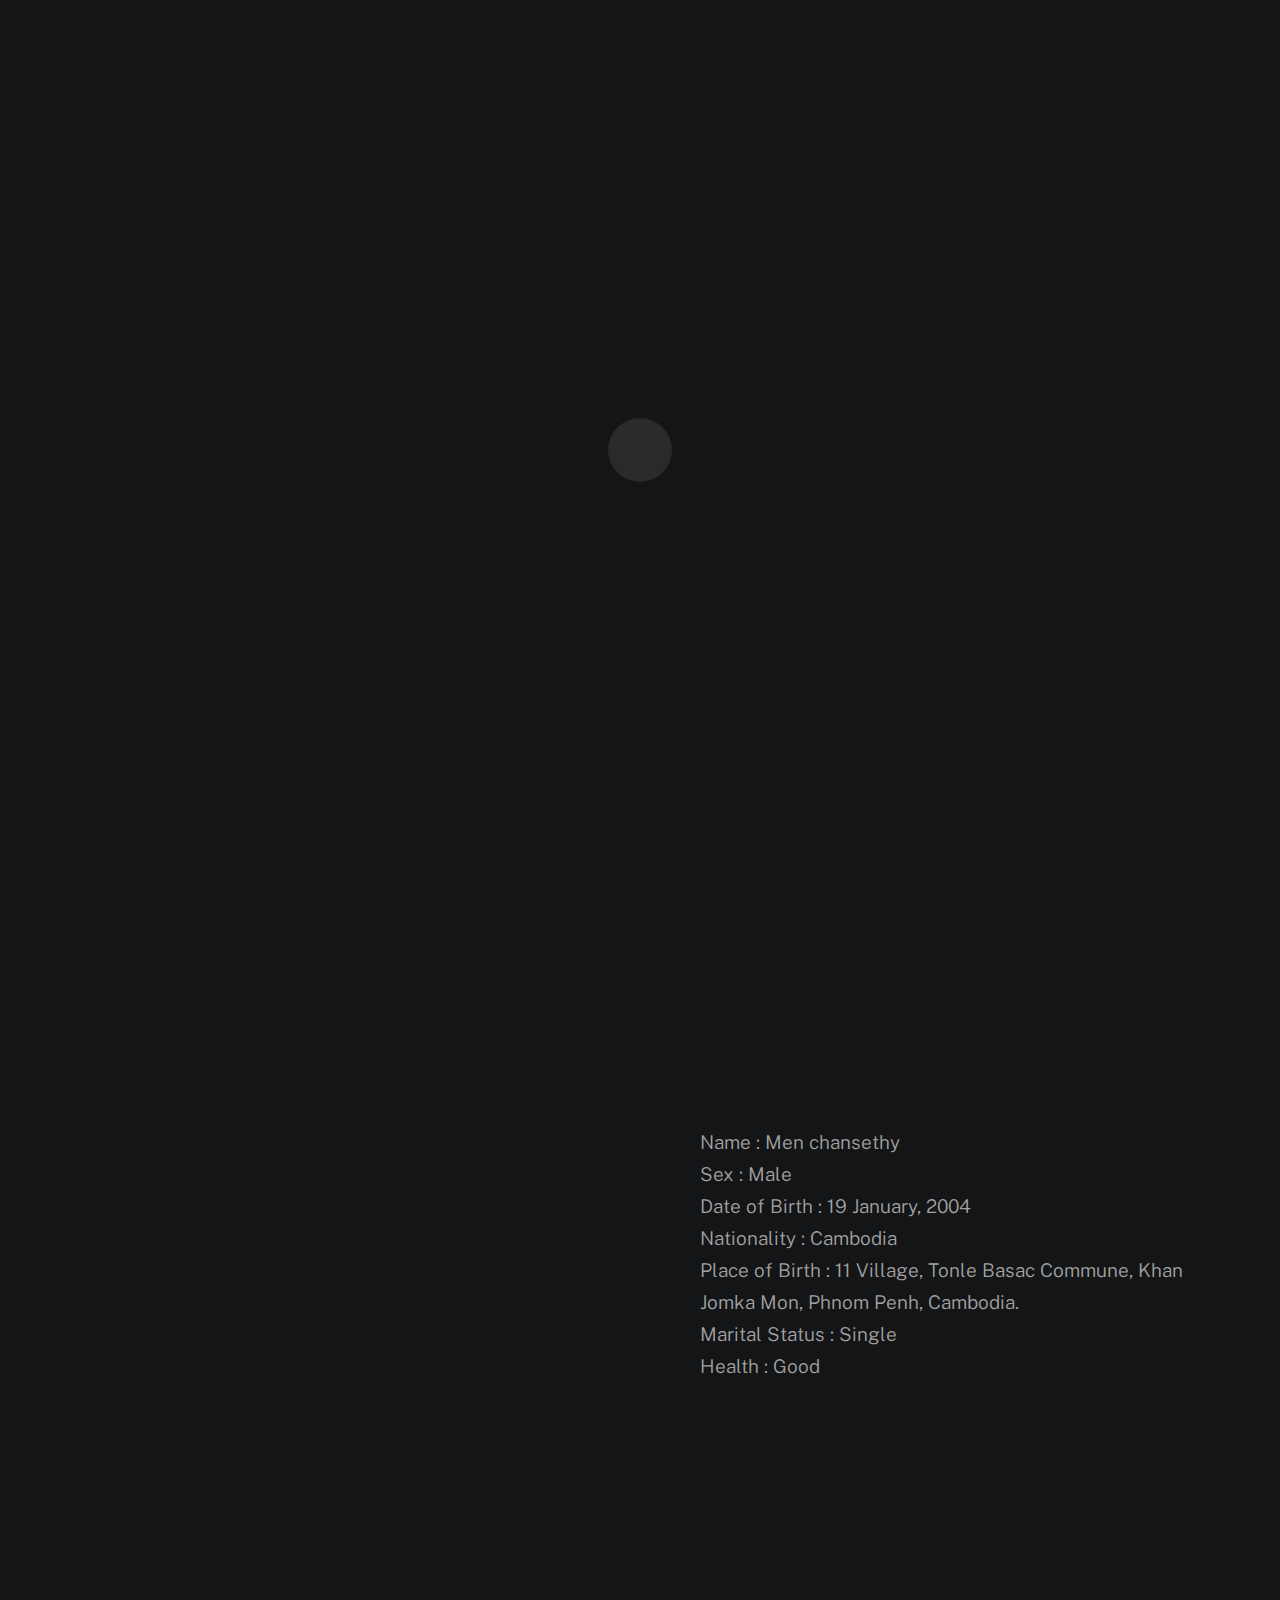
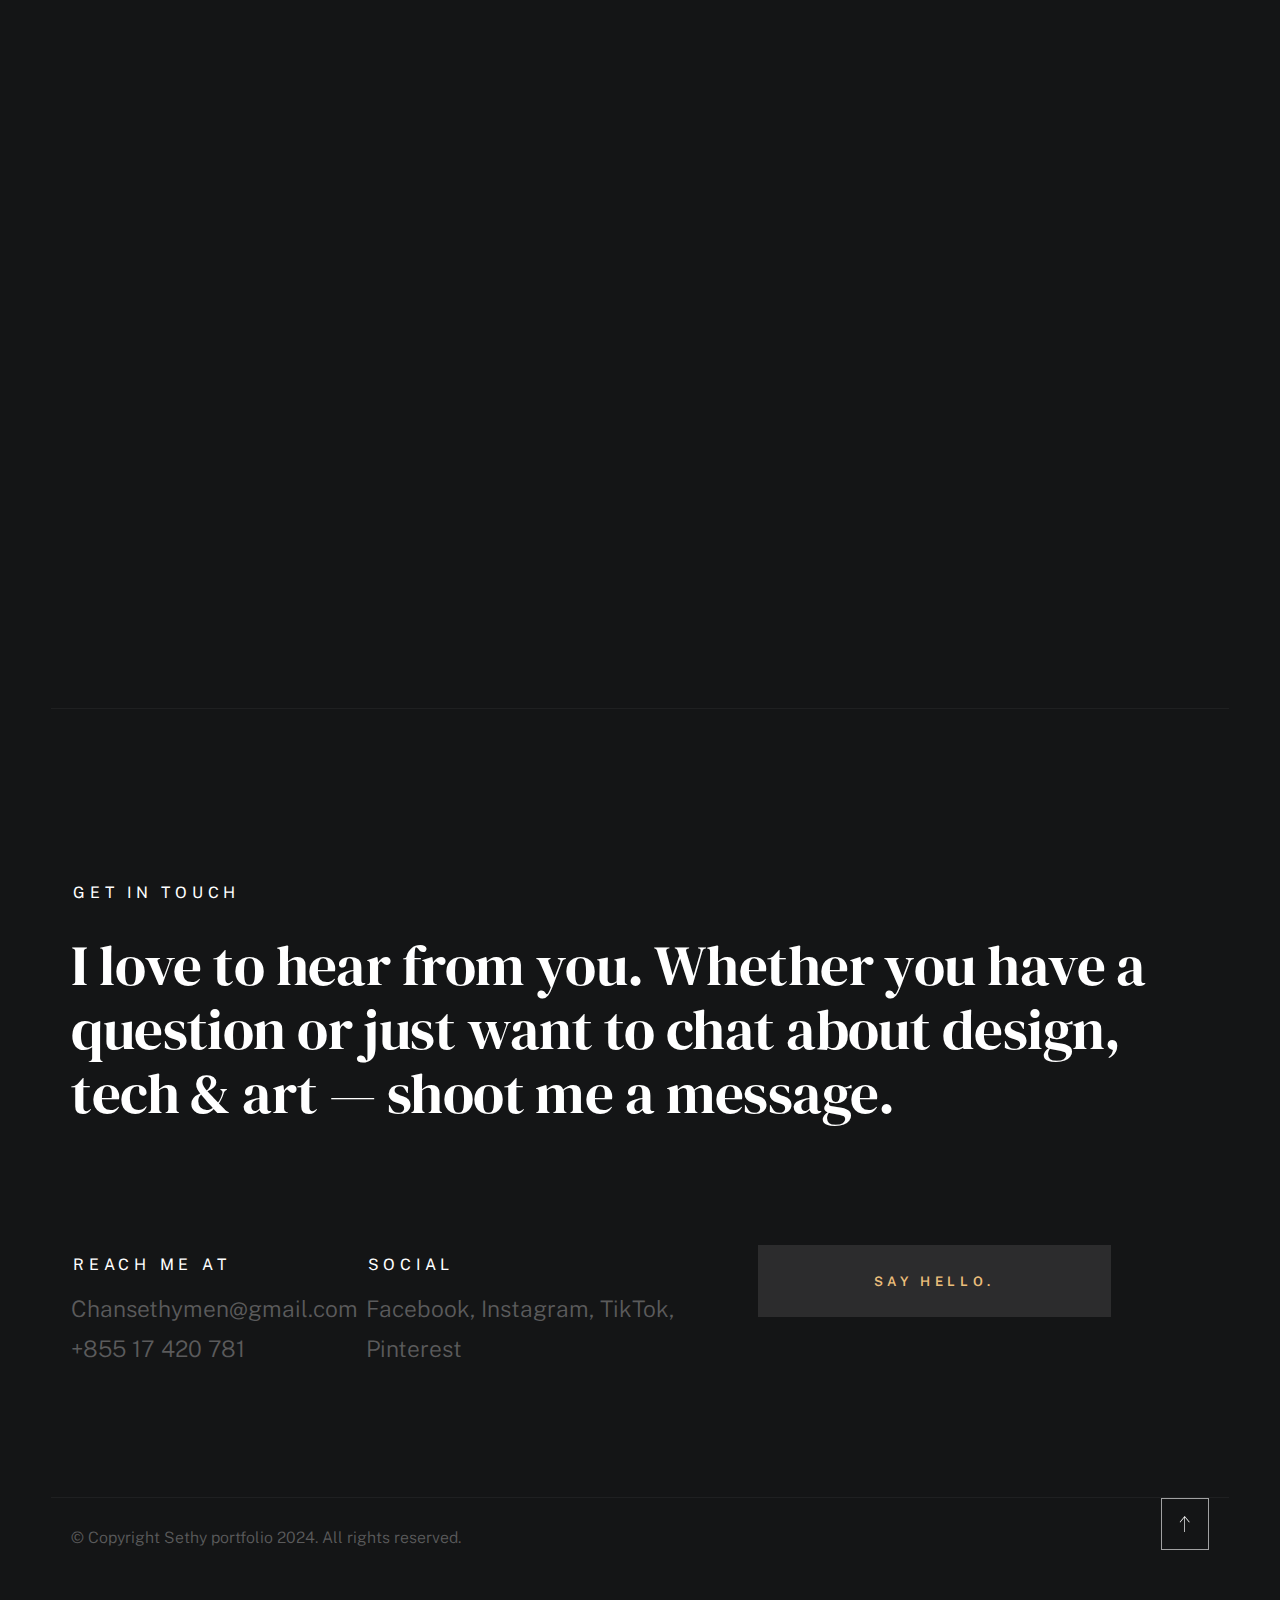
<file: index.html>
<!DOCTYPE html>
<html class="no-js ss-preload" lang="en">
<head>

    <!--- basic page needs
    ================================================== -->
    <meta charset="utf-8">
    <title>My Portfolio</title>
    <meta name="description" content="">
    <meta name="author" content="">

    <!-- mobile specific metas
    ================================================== -->
    <meta name="viewport" content="width=device-width, initial-scale=1">

    <!-- CSS
    ================================================== -->
    <link rel="stylesheet" href="css/vendor.css">
    <link rel="stylesheet" href="css/styles.css">

    <!-- favicons
    ================================================== -->
    <link rel="apple-touch-icon" sizes="180x180" href="images/icons/icon.png">
    <link rel="icon" type="image/png" sizes="32x32" href="images/icons/icon.png">
    <link rel="icon" type="image/png" sizes="16x16" href="images/icons/icon.png">
    <link rel="manifest" href="site.webmanifest">

</head>

<body id="top">


    <!-- # preloader
    ================================================== -->
    <div id="preloader">
        <div id="loader">
        </div>
    </div>


    <!-- # page wrap
    ================================================== -->
    <div class="s-pagewrap">

        <div class="circles">
            <span></span>
            <span></span>
            <span></span>
            <span></span>
            <span></span>
        </div>


        <!-- ## site header 
        ================================================== -->
        <header class="s-header">

            <div class="header-mobile">
                <span class="mobile-home-link"><a href="index.html">MC.SETHY</a></span>
                <a class="mobile-menu-toggle" href="#0"><span>Menu</span></a>
            </div>

            <div class="row wide main-nav-wrap">
                <nav class="column lg-12 main-nav">
                    <ul>
                        <li><a href="index.html" class="home-link">
                            MC.Sethy
                        </a></li>
                        <li class="current"><a href="#intro" class="smoothscroll">Intro</a></li>
                        <li><a href="#about" class="smoothscroll">About</a></li>
                        <li><a href="#works" class="smoothscroll">Works</a></li>
                        <li><a href="#contact" class="smoothscroll">Say Hello</a></li>
                    </ul>
                </nav>
            </div>

        </header> <!-- end s-header -->


        <!-- ## main content
        ==================================================- -->
        <main class="s-content">


            <!-- ### intro
            ================================================== -->
            <section id="intro" class="s-intro target-section">

                <div class="row intro-content wide">

                    <div class="column">
                        <div class="text-pretitle with-line">
                            Dynamic Portfolio.
                        </div>

                        <h1 class="text-huge-title">
                            I am Sethy, <br>
                            a student of <br>
                            Software Engineering.
                        </h1>
                    </div>

                    <ul class="intro-social">
                        <li><a href="https://www.facebook.com/chansethy.M">Facebook</a></li>
                        <li><a href="https://www.instagram.com/men_chansethy/">Instagram</a></li>
                        <li><a href="https://www.tiktok.com/@ms_sethyyy">TikTok</a></li>
                        <li><a href="https://www.pinterest.com/chansethym/">Pinterest</a></li>
                    </ul>

                </div> <!-- end intro content -->

                <a href="#about" class="intro-scrolldown smoothscroll">
                    <svg width="24" height="24" viewBox="0 0 24 24" xmlns="http://www.w3.org/2000/svg" fill-rule="evenodd" clip-rule="evenodd"><path d="M11 21.883l-6.235-7.527-.765.644 7.521 9 7.479-9-.764-.645-6.236 7.529v-21.884h-1v21.883z"/></svg>
                </a>

            </section> <!-- end s-intro -->


            <!-- ### about
            ================================================== -->
            <section id="about" class="s-about target-section">


                <div class="row about-info wide" data-animate-block>

                    <div class="column lg-6 md-12 about-info__pic-block">
                        <img src="images/photoMe.jpg" 
                             alt="" class="about-info__pic" data-animate-el>
                    </div>

                    <div class="column lg-6 md-12">
                        <div class="about-info__text" >

                            <h2 class="text-pretitle with-line" data-animate-el>
                                About
                            </h2>
                            <p class="attention-getter" data-animate-el>
                            <ul style="list-style-type: none;">
                                <li>Name : Men chansethy</li>
                                <li>Sex : Male</li>
                                <li>Date of Birth : 19 January, 2004</li>
                                <li>Nationality : Cambodia</li>
                                <li>Place of Birth : 11 Village, Tonle Basac Commune, Khan Jomka Mon, Phnom Penh, Cambodia.</li>
                                <li>Marital Status : Single</li>
                                <li>Health : Good</li>
                            </ul>
                            </p>
                            <a href="CV.pdf" class="btn btn--medium u-fullwidth" data-animate-el>Download CV</a>

                        </div>
                    </div>
                </div> <!-- about-info -->


                <div class="row about-expertise" data-animate-block>
                    <div class="column lg-12">

                        <h2 class="text-pretitle" data-animate-el>Expertise</h2>

                        <ul class="skills-list h1" data-animate-el>
                            <li>Sale Staff (Dairy Queen)</li>
                            <li> Marketing and Growth associate (URBANHELP APP)</li>  
                            <li> Still learning Software Engineering</li>                          
                        </ul>

                    </div>
                </div> <!-- end about-expertise -->


                <div class="row about-timelines" data-animate-block>

                    <div class="column lg-6 tab-12">

                        <h2 class="text-pretitle" data-animate-el>
                            Experience
                        </h2>

                        <div class="timeline" data-animate-el>

                            <div class="timeline__block">
                                <div class="timeline__bullet"></div>
                                <div class="timeline__header">
                                    <h4 class="timeline__title">Express Food Group.,LTD ( Dairy Queen )</h3>
                                    <h5 class="timeline__meta">FOH</h5>
                                    <p class="timeline__timeframe">September 2022 - January 2023</p>
                                </div>
                                <div class="timeline__desc">
                                    <ul>
                                        <li>Provided product and service information to customer</li>
                                        <li>Sell products and service to customer orders</li>
                                        <li>Delivery products to customers</li>
                                        <li>Make reports when the store is closed</li>
                                    </ul>
                                </div>
                            </div>
    
                            <div class="timeline__block">
                                <div class="timeline__bullet"></div>
                                <div class="timeline__header">
                                    <h4 class="timeline__title">URBANHELP APP</h4>
                                    <h5 class="timeline__meta">Digital Marketing</h5A>
                                    <p class="timeline__timeframe">August 2023 - January 2024</p>
                                </div>
                                <div class="timeline__desc">
                                    <ul>
                                        <li>Do Working on the app that provided service to customers looking help support technical with the professional and customers.</li>
                                        <li>Design Poster and create the content video for post on social media.</li>
                                    </ul>
                                </div>
                            </div>
    
                        </div> <!-- end timeline -->

                    </div> <!-- end column -->

                    <div class="column lg-6 tab-12">

                        <h2 class="text-pretitle" data-animate-el>
                            Education
                        </h2>

                        <div class="timeline" data-animate-el>

                            <div class="timeline__block">
                                <div class="timeline__bullet"></div>
                                <div class="timeline__header">
                                    <h4 class="timeline__title">Information Technology</h3>
                                    <h5 class="timeline__meta">Software Engineering</h5>
                                    <p class="timeline__timeframe">Present</p>
                                </div>
                                <div class="timeline__desc">
                                    <p>Study at BELTIE INTERNAL UNIVERSITY ( Major : Software Engineering)</p>
                                </div>
                            </div>
    
                            <div class="timeline__block">
                                <div class="timeline__bullet"></div>
                                <div class="timeline__header">
                                    <h4 class="timeline__title">High School</h4>
                                    <h5 class="timeline__meta">Graduated from Chak Angre High School</h5>
                                    <p class="timeline__timeframe">November 2021</p>
                                </div>
                                <div class="timeline__desc">
                                    <p>Completed Certification at Chak Angre High School.</p>
                                </div>
                            </div>
    
                        </div> <!-- end timeline -->
                        
                    </div> <!-- end column -->


                </div> <!-- end about-timelines -->

            </section> <!-- end s-about -->


            <!-- ### works
            ================================================== -->
            <section id="works" class="s-works target-section">


                <div class="row works-portfolio">

                    <div class="column lg-12" data-animate-block>

                        <h2 class="text-pretitle" data-animate-el>
                            Recent Works
                        </h2>
                        <p class="h1" data-animate-el>
                            Here are first of my favorite project I have done lately. Feel free to check them out.
                        </p>
    
                        <ul class="folio-list row block-lg-one-half block-stack-on-1000">

                            <li class="folio-list__item column" data-animate-el>
                                <a class="folio-list__item-link" href="#podcast">
                                    <div class="folio-list__item-pic">
                                        <img src="images/portfolio/pod-talk-logo.png"
                                             srcset="images/portfolio/pod-talk-logo.png 1x, images/portfolio/pod-talk-logo.png 2x"  alt="">
                                    </div>
                                    
                                    <div class="folio-list__item-text">
                                        <div class="folio-list__item-cat">
                                            Website
                                        </div>
                                        <div class="folio-list__item-title">
                                            Podcast_Team5
                                        </div>
                                    </div>
                                </a>
                                <a class="folio-list__proj-link" href="https://chansethymen.github.io/podcast/" title="project link">
                                    <svg width="15" height="15" viewBox="0 0 15 15" fill="none" xmlns="http://www.w3.org/2000/svg"><path d="M8.14645 3.14645C8.34171 2.95118 8.65829 2.95118 8.85355 3.14645L12.8536 7.14645C13.0488 7.34171 13.0488 7.65829 12.8536 7.85355L8.85355 11.8536C8.65829 12.0488 8.34171 12.0488 8.14645 11.8536C7.95118 11.6583 7.95118 11.3417 8.14645 11.1464L11.2929 8H2.5C2.22386 8 2 7.77614 2 7.5C2 7.22386 2.22386 7 2.5 7H11.2929L8.14645 3.85355C7.95118 3.65829 7.95118 3.34171 8.14645 3.14645Z" fill="currentColor" fill-rule="evenodd" clip-rule="evenodd"></path></svg>
                                </a>
                            </li> <!--end folio-list__item -->


                        </ul> <!-- end folio-list -->

                    </div> <!-- end column -->


                    <!-- Modal Templates Popup
                    -------------------------------------------- -->
                    <div id="podcast" hidden>
                        <div class="modal-popup">
                            <img src="images/portfolio/pod-talk-logo.png" alt="">
                
                            <div class="modal-popup__desc">
                                <h5>Podcast Project</h5>
                                <p>Pod Talk HTML CSS Template is made by Bootstrap v5.2.2 framework. You are allowed to modify and use this template for your business websites.

                                </p>
                                <!-- <ul class="modal-popup__cat">
                                    <li>Branding</li>
                                    <li>Website</li>
                                </ul> -->
                            </div>
                
                            <a href="https://chansethymen.github.io/podcast/" class="modal-popup__details">Project link</a>
                        </div>
                    </div> <!-- end modal -->

            
                </div> <!-- end works-portfolio -->

            </section> <!-- end s-works -->


            <!-- ### contact
            ================================================== -->
            <section id="contact" class="s-contact target-section">

                <div class="row contact-top">
                    <div class="column lg-12">
                        <h2 class="text-pretitle">
                            Get In Touch
                        </h2>

                        <p class="h1">
                            I love to hear from you.
                            Whether you have a question or just 
                            want to chat about design, tech & art — shoot me a message.
                        </p>
                    </div>
                </div> <!-- end contact-top -->

                <div class="row contact-bottom">
                    <div class="column lg-3 md-5 tab-6 stack-on-550 contact-block">
                        <h3 class="text-pretitle">Reach me at</h3>
                        <p class="contact-links">
                            <a href="mailto:sayhello@luther.com" class="mailtoui">Chansethymen@gmail.com</a> <br>
                            <a href="tel:+1975432345">+855 17 420 781</a>
                        </p>
                    </div>
                    <div class="column lg-4 md-5 tab-6 stack-on-550 contact-block">
                        <h3 class="text-pretitle">Social</h3>
                        <ul class="contact-social">
                            <li><a href="https://www.facebook.com/chansethy.M">Facebook</a></li>
                            <li><a href="https://www.instagram.com/men_chansethy/">Instagram</a></li>
                            <li><a href="https://www.tiktok.com/@ms_sethyyy">TikTok</a></li>
                            <li><a href="https://www.pinterest.com/chansethym/">Pinterest</a></li>
                        </ul>
                    </div>
                    <div class="column lg-4 md-12 contact-block">
                        <a href="mailto:Chansethymen@gmail.com" class="mailtoui btn btn--medium u-fullwidth contact-btn">Say Hello.</a>
                    </div>
                </div> <!-- end contact-bottom -->

            </section> <!-- end contact -->

        </main> <!-- end s-content -->


        <!-- ## footer
        ================================================== -->
        <footer class="s-footer">

            <div class="row">
                <div class="column ss-copyright">
                    <span>© Copyright Sethy portfolio 2024. All rights reserved.</span> 
                </div>

                <div class="ss-go-top">
                    <a class="smoothscroll" title="Back to Top" href="#top">
                        <svg xmlns="http://www.w3.org/2000/svg" viewBox="0 0 24 24" fill-rule="evenodd" clip-rule="evenodd"><path d="M11 2.206l-6.235 7.528-.765-.645 7.521-9 7.479 9-.764.646-6.236-7.53v21.884h-1v-21.883z"/></svg>
                    </a>
                </div>
            </div>

        </footer> <!-- end s-footer -->

    </div> <!-- end -s-pagewrap -->


    <!-- Java Script
    ================================================== -->
    <script src="js/plugins.js"></script>
    <script src="js/main.js"></script>

</body>
</html>
</file>
<file: css/vendor.css>
/* ===================================================================
 * Theme Third-party Stylesheets
 * Template Ver. 1.0.0
 * 02-16-2021
 * -------------------------------------------------------------------
 *
 * TOC:
 * 
 * # PrismJS 1.20.0
 * # Swiper 6.4.5
 * # Basiclightbox
 * 
 * ------------------------------------------------------------------- */



/* ===================================================================
 * # PrismJS 1.20.0
 *   https://prismjs.com/download.html#themes=prism-tomorrow&languages=markup+css+clike+javascript+markup-templating+php
 *   
 *   prism.js tomorrow night eighties for JavaScript, CoffeeScript, CSS and HTML
 *   Based on https://github.com/chriskempson/tomorrow-theme
 *   @author Rose Pritchard
 * ------------------------------------------------------------------- */

code[class*="language-"],
pre[class*="language-"] {
    color           : #ccc;
    background      : none;
    font-family     : var(--font-mono);
    font-size       : calc(var(--text-size) * 0.9444);
    text-align      : left;
    white-space     : pre;
    word-spacing    : normal;
    word-break      : normal;
    word-wrap       : normal;
    line-height     : var(--vspace-1);
    -moz-tab-size   : 4;
    -o-tab-size     : 4;
    tab-size        : 4;
    -webkit-hyphens : none;
    -moz-hyphens    : none;
    -ms-hyphens     : none;
    hyphens         : none;
}

/* Code blocks */

pre[class*="language-"] {
    padding  : var(--vspace-0_5) 0 var(--vspace-1);
    margin   : 0;
    overflow : auto;
}

:not(pre)>code[class*="language-"],
pre[class*="language-"] {
    background : #2d2d2d;
}

/* Inline code */

:not(pre)>code[class*="language-"] {
    padding     : .1em;
    white-space : normal;
}

.token.comment,
.token.block-comment,
.token.prolog,
.token.doctype,
.token.cdata {
    color : #999;
}

.token.punctuation {
    color : #ccc;
}

.token.tag,
.token.attr-name,
.token.namespace,
.token.deleted {
    color : #e2777a;
}

.token.function-name {
    color : #6196cc;
}

.token.boolean,
.token.number,
.token.function {
    color : #f08d49;
}

.token.property,
.token.class-name,
.token.constant,
.token.symbol {
    color : #f8c555;
}

.token.selector,
.token.important,
.token.atrule,
.token.keyword,
.token.builtin {
    color : #cc99cd;
}

.token.string,
.token.char,
.token.attr-value,
.token.regex,
.token.variable {
    color : #7ec699;
}

.token.operator,
.token.entity,
.token.url {
    color : #67cdcc;
}

.token.important,
.token.bold {
    font-weight : bold;
}

.token.italic {
    font-style : italic;
}

.token.entity {
    cursor : help;
}

.token.inserted {
    color : green;
}



/* ===================================================================
 * # Swiper 6.4.5
 *   Most modern mobile touch slider and framework with hardware accelerated transitions
 *   https://swiperjs.com
 *
 *   Copyright 2014-2020 Vladimir Kharlampidi
 *
 *   Released under the MIT License
 *
 *   Released on: December 18, 2020
 * ------------------------------------------------------------------- */

@font-face {
    font-family : "swiper-icons";
    src         : url("data:application/font-woff;charset=utf-8;base64, [base64]//wADZ2x5ZgAAAywAAADMAAAD2MHtryVoZWFkAAABbAAAADAAAAA2E2+eoWhoZWEAAAGcAAAAHwAAACQC9gDzaG10eAAAAigAAAAZAAAArgJkABFsb2NhAAAC0AAAAFoAAABaFQAUGG1heHAAAAG8AAAAHwAAACAAcABAbmFtZQAAA/gAAAE5AAACXvFdBwlwb3N0AAAFNAAAAGIAAACE5s74hXjaY2BkYGAAYpf5Hu/j+W2+MnAzMYDAzaX6QjD6/4//Bxj5GA8AuRwMYGkAPywL13jaY2BkYGA88P8Agx4j+/8fQDYfA1AEBWgDAIB2BOoAeNpjYGRgYNBh4GdgYgABEMnIABJzYNADCQAACWgAsQB42mNgYfzCOIGBlYGB0YcxjYGBwR1Kf2WQZGhhYGBiYGVmgAFGBiQQkOaawtDAoMBQxXjg/wEGPcYDDA4wNUA2CCgwsAAAO4EL6gAAeNpj2M0gyAACqxgGNWBkZ2D4/wMA+xkDdgAAAHjaY2BgYGaAYBkGRgYQiAHyGMF8FgYHIM3DwMHABGQrMOgyWDLEM1T9/w8UBfEMgLzE////P/5//f/V/xv+r4eaAAeMbAxwIUYmIMHEgKYAYjUcsDAwsLKxc3BycfPw8jEQA/[base64]/uznmfPFBNODM2K7MTQ45YEAZqGP81AmGGcF3iPqOop0r1SPTaTbVkfUe4HXj97wYE+yNwWYxwWu4v1ugWHgo3S1XdZEVqWM7ET0cfnLGxWfkgR42o2PvWrDMBSFj/IHLaF0zKjRgdiVMwScNRAoWUoH78Y2icB/yIY09An6AH2Bdu/UB+yxopYshQiEvnvu0dURgDt8QeC8PDw7Fpji3fEA4z/PEJ6YOB5hKh4dj3EvXhxPqH/SKUY3rJ7srZ4FZnh1PMAtPhwP6fl2PMJMPDgeQ4rY8YT6Gzao0eAEA409DuggmTnFnOcSCiEiLMgxCiTI6Cq5DZUd3Qmp10vO0LaLTd2cjN4fOumlc7lUYbSQcZFkutRG7g6JKZKy0RmdLY680CDnEJ+UMkpFFe1RN7nxdVpXrC4aTtnaurOnYercZg2YVmLN/d/gczfEimrE/fs/bOuq29Zmn8tloORaXgZgGa78yO9/cnXm2BpaGvq25Dv9S4E9+5SIc9PqupJKhYFSSl47+Qcr1mYNAAAAeNptw0cKwkAAAMDZJA8Q7OUJvkLsPfZ6zFVERPy8qHh2YER+3i/BP83vIBLLySsoKimrqKqpa2hp6+jq6RsYGhmbmJqZSy0sraxtbO3sHRydnEMU4uR6yx7JJXveP7WrDycAAAAAAAH//wACeNpjYGRgYOABYhkgZgJCZgZNBkYGLQZtIJsFLMYAAAw3ALgAeNolizEKgDAQBCchRbC2sFER0YD6qVQiBCv/H9ezGI6Z5XBAw8CBK/m5iQQVauVbXLnOrMZv2oLdKFa8Pjuru2hJzGabmOSLzNMzvutpB3N42mNgZGBg4GKQYzBhYMxJLMlj4GBgAYow/P/PAJJhLM6sSoWKfWCAAwDAjgbRAAB42mNgYGBkAIIbCZo5IPrmUn0hGA0AO8EFTQAA") format("woff");
    font-weight : 400;
    font-style  : normal;
}

:root {
    --swiper-theme-color : #007aff;
}

.swiper-container {
    margin-left  : auto;
    margin-right : auto;
    position     : relative;
    overflow     : hidden;
    list-style   : none;
    padding      : 0;
    /* Fix of Webkit flickering */
    z-index      : 1;
}

.swiper-container-vertical>.swiper-wrapper {
    flex-direction : column;
}

.swiper-wrapper {
    position            : relative;
    width               : 100%;
    height              : 100%;
    z-index             : 1;
    display             : flex;
    transition-property : transform;
    box-sizing          : content-box;
}

.swiper-container-android .swiper-slide,
.swiper-wrapper {
    transform : translate3d(0px, 0, 0);
}

.swiper-container-multirow>.swiper-wrapper {
    flex-wrap : wrap;
}

.swiper-container-multirow-column>.swiper-wrapper {
    flex-wrap      : wrap;
    flex-direction : column;
}

.swiper-container-free-mode>.swiper-wrapper {
    transition-timing-function : ease-out;
    margin                     : 0 auto;
}

.swiper-slide {
    flex-shrink         : 0;
    width               : 100%;
    height              : 100%;
    position            : relative;
    transition-property : transform;
}

.swiper-slide-invisible-blank {
    visibility : hidden;
}

/* Auto Height */

.swiper-container-autoheight,
.swiper-container-autoheight .swiper-slide {
    height : auto;
}

.swiper-container-autoheight .swiper-wrapper {
    align-items         : flex-start;
    transition-property : transform, height;
}

/* 3D Effects */

.swiper-container-3d {
    perspective : 1200px;
}

.swiper-container-3d .swiper-wrapper,
.swiper-container-3d .swiper-slide,
.swiper-container-3d .swiper-slide-shadow-left,
.swiper-container-3d .swiper-slide-shadow-right,
.swiper-container-3d .swiper-slide-shadow-top,
.swiper-container-3d .swiper-slide-shadow-bottom,
.swiper-container-3d .swiper-cube-shadow {
    transform-style : preserve-3d;
}

.swiper-container-3d .swiper-slide-shadow-left,
.swiper-container-3d .swiper-slide-shadow-right,
.swiper-container-3d .swiper-slide-shadow-top,
.swiper-container-3d .swiper-slide-shadow-bottom {
    position       : absolute;
    left           : 0;
    top            : 0;
    width          : 100%;
    height         : 100%;
    pointer-events : none;
    z-index        : 10;
}

.swiper-container-3d .swiper-slide-shadow-left {
    background-image : linear-gradient(to left, rgba(0, 0, 0, 0.5), rgba(0, 0, 0, 0));
}

.swiper-container-3d .swiper-slide-shadow-right {
    background-image : linear-gradient(to right, rgba(0, 0, 0, 0.5), rgba(0, 0, 0, 0));
}

.swiper-container-3d .swiper-slide-shadow-top {
    background-image : linear-gradient(to top, rgba(0, 0, 0, 0.5), rgba(0, 0, 0, 0));
}

.swiper-container-3d .swiper-slide-shadow-bottom {
    background-image : linear-gradient(to bottom, rgba(0, 0, 0, 0.5), rgba(0, 0, 0, 0));
}

/* CSS Mode */

.swiper-container-css-mode>.swiper-wrapper {
    overflow           : auto;
    scrollbar-width    : none;
    /* For Firefox */
    -ms-overflow-style : none;
    /* For Internet Explorer and Edge */
}

.swiper-container-css-mode>.swiper-wrapper::-webkit-scrollbar {
    display : none;
}

.swiper-container-css-mode>.swiper-wrapper>.swiper-slide {
    scroll-snap-align : start start;
}

.swiper-container-horizontal.swiper-container-css-mode>.swiper-wrapper {
    scroll-snap-type : x mandatory;
}

.swiper-container-vertical.swiper-container-css-mode>.swiper-wrapper {
    scroll-snap-type : y mandatory;
}

:root {
    --swiper-navigation-size   : 44px;
    /*
    --swiper-navigation-color  : var(--swiper-theme-color);
    */
}

.swiper-button-prev,
.swiper-button-next {
    position        : absolute;
    top             : 50%;
    width           : calc(var(--swiper-navigation-size) / 44 * 27);
    height          : var(--swiper-navigation-size);
    margin-top      : calc(-1 * var(--swiper-navigation-size) / 2);
    z-index         : 10;
    cursor          : pointer;
    display         : flex;
    align-items     : center;
    justify-content : center;
    color           : var(--swiper-navigation-color, var(--swiper-theme-color));
}

.swiper-button-prev.swiper-button-disabled,
.swiper-button-next.swiper-button-disabled {
    opacity        : 0.35;
    cursor         : auto;
    pointer-events : none;
}

.swiper-button-prev:after,
.swiper-button-next:after {
    font-family    : swiper-icons;
    font-size      : var(--swiper-navigation-size);
    text-transform : none !important;
    letter-spacing : 0;
    text-transform : none;
    font-variant   : initial;
    line-height    : 1;
}

.swiper-button-prev,
.swiper-container-rtl .swiper-button-next {
    left  : 10px;
    right : auto;
}

.swiper-button-prev:after,
.swiper-container-rtl .swiper-button-next:after {
    content : "prev";
}

.swiper-button-next,
.swiper-container-rtl .swiper-button-prev {
    right : 10px;
    left  : auto;
}

.swiper-button-next:after,
.swiper-container-rtl .swiper-button-prev:after {
    content : "next";
}

.swiper-button-prev.swiper-button-white,
.swiper-button-next.swiper-button-white {
    --swiper-navigation-color : #ffffff;
}

.swiper-button-prev.swiper-button-black,
.swiper-button-next.swiper-button-black {
    --swiper-navigation-color : #000000;
}

.swiper-button-lock {
    display : none;
}

:root {
    /*
    --swiper-pagination-color: var(--swiper-theme-color);
    */
}

.swiper-pagination {
    position   : absolute;
    text-align : center;
    transition : 300ms opacity;
    transform  : translate3d(0, 0, 0);
    z-index    : 10;
}

.swiper-pagination.swiper-pagination-hidden {
    opacity : 0;
}

/* Common Styles */

.swiper-pagination-fraction,
.swiper-pagination-custom,
.swiper-container-horizontal>.swiper-pagination-bullets {
    bottom : 10px;
    left   : 0;
    width  : 100%;
}

/* Bullets */

.swiper-pagination-bullets-dynamic {
    overflow  : hidden;
    font-size : 0;
}

.swiper-pagination-bullets-dynamic .swiper-pagination-bullet {
    transform : scale(0.33);
    position  : relative;
}

.swiper-pagination-bullets-dynamic .swiper-pagination-bullet-active {
    transform : scale(1);
}

.swiper-pagination-bullets-dynamic .swiper-pagination-bullet-active-main {
    transform : scale(1);
}

.swiper-pagination-bullets-dynamic .swiper-pagination-bullet-active-prev {
    transform : scale(0.66);
}

.swiper-pagination-bullets-dynamic .swiper-pagination-bullet-active-prev-prev {
    transform : scale(0.33);
}

.swiper-pagination-bullets-dynamic .swiper-pagination-bullet-active-next {
    transform : scale(0.66);
}

.swiper-pagination-bullets-dynamic .swiper-pagination-bullet-active-next-next {
    transform : scale(0.33);
}

.swiper-pagination-bullet {
    width         : 8px;
    height        : 8px;
    display       : inline-block;
    border-radius : 100%;
    background    : #000;
    opacity       : 0.2;
}

button.swiper-pagination-bullet {
    border             : none;
    margin             : 0;
    padding            : 0;
    box-shadow         : none;
    -webkit-appearance : none;
    -moz-appearance    : none;
    appearance         : none;
}

.swiper-pagination-clickable .swiper-pagination-bullet {
    cursor : pointer;
}

.swiper-pagination-bullet-active {
    opacity    : 1;
    background : var(--swiper-pagination-color, var(--swiper-theme-color));
}

.swiper-container-vertical>.swiper-pagination-bullets {
    right     : 10px;
    top       : 50%;
    transform : translate3d(0px, -50%, 0);
}

.swiper-container-vertical>.swiper-pagination-bullets .swiper-pagination-bullet {
    margin  : 6px 0;
    display : block;
}

.swiper-container-vertical>.swiper-pagination-bullets.swiper-pagination-bullets-dynamic {
    top       : 50%;
    transform : translateY(-50%);
    width     : 8px;
}

.swiper-container-vertical>.swiper-pagination-bullets.swiper-pagination-bullets-dynamic .swiper-pagination-bullet {
    display    : inline-block;
    transition : 200ms transform, 200ms top;
}

.swiper-container-horizontal>.swiper-pagination-bullets .swiper-pagination-bullet {
    margin : 0 4px;
}

.swiper-container-horizontal>.swiper-pagination-bullets.swiper-pagination-bullets-dynamic {
    left        : 50%;
    transform   : translateX(-50%);
    white-space : nowrap;
}

.swiper-container-horizontal>.swiper-pagination-bullets.swiper-pagination-bullets-dynamic .swiper-pagination-bullet {
    transition : 200ms transform, 200ms left;
}

.swiper-container-horizontal.swiper-container-rtl>.swiper-pagination-bullets-dynamic .swiper-pagination-bullet {
    transition : 200ms transform, 200ms right;
}

/* Progress */

.swiper-pagination-progressbar {
    background : rgba(0, 0, 0, 0.25);
    position   : absolute;
}

.swiper-pagination-progressbar .swiper-pagination-progressbar-fill {
    background       : var(--swiper-pagination-color, var(--swiper-theme-color));
    position         : absolute;
    left             : 0;
    top              : 0;
    width            : 100%;
    height           : 100%;
    transform        : scale(0);
    transform-origin : left top;
}

.swiper-container-rtl .swiper-pagination-progressbar .swiper-pagination-progressbar-fill {
    transform-origin : right top;
}

.swiper-container-horizontal>.swiper-pagination-progressbar,
.swiper-container-vertical>.swiper-pagination-progressbar.swiper-pagination-progressbar-opposite {
    width  : 100%;
    height : 4px;
    left   : 0;
    top    : 0;
}

.swiper-container-vertical>.swiper-pagination-progressbar,
.swiper-container-horizontal>.swiper-pagination-progressbar.swiper-pagination-progressbar-opposite {
    width  : 4px;
    height : 100%;
    left   : 0;
    top    : 0;
}

.swiper-pagination-white {
    --swiper-pagination-color : #ffffff;
}

.swiper-pagination-black {
    --swiper-pagination-color : #000000;
}

.swiper-pagination-lock {
    display : none;
}

/* Scrollbar */

.swiper-scrollbar {
    border-radius    : 10px;
    position         : relative;
    -ms-touch-action : none;
    background       : rgba(0, 0, 0, 0.1);
}

.swiper-container-horizontal>.swiper-scrollbar {
    position : absolute;
    left     : 1%;
    bottom   : 3px;
    z-index  : 50;
    height   : 5px;
    width    : 98%;
}

.swiper-container-vertical>.swiper-scrollbar {
    position : absolute;
    right    : 3px;
    top      : 1%;
    z-index  : 50;
    width    : 5px;
    height   : 98%;
}

.swiper-scrollbar-drag {
    height        : 100%;
    width         : 100%;
    position      : relative;
    background    : rgba(0, 0, 0, 0.5);
    border-radius : 10px;
    left          : 0;
    top           : 0;
}

.swiper-scrollbar-cursor-drag {
    cursor : move;
}

.swiper-scrollbar-lock {
    display : none;
}

.swiper-zoom-container {
    width           : 100%;
    height          : 100%;
    display         : flex;
    justify-content : center;
    align-items     : center;
    text-align      : center;
}

.swiper-zoom-container>img,
.swiper-zoom-container>svg,
.swiper-zoom-container>canvas {
    max-width  : 100%;
    max-height : 100%;
    object-fit : contain;
}

.swiper-slide-zoomed {
    cursor : move;
}

/* Preloader */

:root {
    /*
    --swiper-preloader-color: var(--swiper-theme-color);
    */
}

.swiper-lazy-preloader {
    width            : 42px;
    height           : 42px;
    position         : absolute;
    left             : 50%;
    top              : 50%;
    margin-left      : -21px;
    margin-top       : -21px;
    z-index          : 10;
    transform-origin : 50%;
    animation        : swiper-preloader-spin 1s infinite linear;
    box-sizing       : border-box;
    border           : 4px solid var(--swiper-preloader-color, var(--swiper-theme-color));
    border-radius    : 50%;
    border-top-color : transparent;
}

.swiper-lazy-preloader-white {
    --swiper-preloader-color : #fff;
}

.swiper-lazy-preloader-black {
    --swiper-preloader-color : #000;
}

@keyframes swiper-preloader-spin {
    100% {
        transform : rotate(360deg);
    }
}

/* a11y */

.swiper-container .swiper-notification {
    position       : absolute;
    left           : 0;
    top            : 0;
    pointer-events : none;
    opacity        : 0;
    z-index        : -1000;
}

.swiper-container-fade.swiper-container-free-mode .swiper-slide {
    transition-timing-function : ease-out;
}

.swiper-container-fade .swiper-slide {
    pointer-events      : none;
    transition-property : opacity;
}

.swiper-container-fade .swiper-slide .swiper-slide {
    pointer-events : none;
}

.swiper-container-fade .swiper-slide-active,
.swiper-container-fade .swiper-slide-active .swiper-slide-active {
    pointer-events : auto;
}

.swiper-container-cube {
    overflow : visible;
}

.swiper-container-cube .swiper-slide {
    pointer-events              : none;
    -webkit-backface-visibility : hidden;
    backface-visibility         : hidden;
    z-index                     : 1;
    visibility                  : hidden;
    transform-origin            : 0 0;
    width                       : 100%;
    height                      : 100%;
}

.swiper-container-cube .swiper-slide .swiper-slide {
    pointer-events : none;
}

.swiper-container-cube.swiper-container-rtl .swiper-slide {
    transform-origin : 100% 0;
}

.swiper-container-cube .swiper-slide-active,
.swiper-container-cube .swiper-slide-active .swiper-slide-active {
    pointer-events : auto;
}

.swiper-container-cube .swiper-slide-active,
.swiper-container-cube .swiper-slide-next,
.swiper-container-cube .swiper-slide-prev,
.swiper-container-cube .swiper-slide-next+.swiper-slide {
    pointer-events : auto;
    visibility     : visible;
}

.swiper-container-cube .swiper-slide-shadow-top,
.swiper-container-cube .swiper-slide-shadow-bottom,
.swiper-container-cube .swiper-slide-shadow-left,
.swiper-container-cube .swiper-slide-shadow-right {
    z-index                     : 0;
    -webkit-backface-visibility : hidden;
    backface-visibility         : hidden;
}

.swiper-container-cube .swiper-cube-shadow {
    position       : absolute;
    left           : 0;
    bottom         : 0px;
    width          : 100%;
    height         : 100%;
    background     : #000;
    opacity        : 0.6;
    -webkit-filter : blur(50px);
    filter         : blur(50px);
    z-index        : 0;
}

.swiper-container-flip {
    overflow : visible;
}

.swiper-container-flip .swiper-slide {
    pointer-events              : none;
    -webkit-backface-visibility : hidden;
    backface-visibility         : hidden;
    z-index                     : 1;
}

.swiper-container-flip .swiper-slide .swiper-slide {
    pointer-events : none;
}

.swiper-container-flip .swiper-slide-active,
.swiper-container-flip .swiper-slide-active .swiper-slide-active {
    pointer-events : auto;
}

.swiper-container-flip .swiper-slide-shadow-top,
.swiper-container-flip .swiper-slide-shadow-bottom,
.swiper-container-flip .swiper-slide-shadow-left,
.swiper-container-flip .swiper-slide-shadow-right {
    z-index                     : 0;
    -webkit-backface-visibility : hidden;
    backface-visibility         : hidden;
}



/* ===================================================================
 * # Basiclightbox
 *
 *
 * ------------------------------------------------------------------- */

.basicLightbox {
    position        : fixed;
    display         : flex;
    justify-content : center;
    align-items     : center;
    top             : 0;
    left            : 0;
    width           : 100%;
    height          : 100vh;
    background      : var(--color-body);
    opacity         : 0.01;
    transition      : opacity 0.4s ease;
    z-index         : 1000;
    will-change     : opacity;
}

.basicLightbox::after {
    content             : "";
    position            : absolute;
    top                 : 1.8rem;
    right               : 1.8rem;
    width               : 2em;
    height              : 2em;
    background          : url(../images/icons/icon-close.svg);
    background-position : center;
    background-size     : 1.8rem 1.8rem;
    background-repeat   : no-repeat;
    cursor              : pointer;
}

.basicLightbox--visible {
    opacity : 1;
}

.basicLightbox__placeholder {
    max-width   : 100%;
    transform   : scale(0.9);
    transition  : all 0.4s ease;
    z-index     : 1;
    will-change : transform;
    opacity     : 0;
}

.basicLightbox__placeholder>iframe:first-child:last-child,
.basicLightbox__placeholder>img:first-child:last-child,
.basicLightbox__placeholder>video:first-child:last-child {
    display    : block;
    position   : absolute;
    top        : 0;
    right      : 0;
    bottom     : 0;
    left       : 0;
    margin     : auto;
    max-width  : 95%;
    max-height : 95%;
}

.basicLightbox__placeholder>iframe:first-child:last-child,
.basicLightbox__placeholder>video:first-child:last-child {
    pointer-events : auto;
}

.basicLightbox__placeholder>img:first-child:last-child,
.basicLightbox__placeholder>video:first-child:last-child {
    width  : auto;
    height : auto;
}

.basicLightbox--iframe .basicLightbox__placeholder,
.basicLightbox--img .basicLightbox__placeholder,
.basicLightbox--video .basicLightbox__placeholder {
    width          : 100%;
    height         : 100%;
    pointer-events : none;
}

.basicLightbox--visible .basicLightbox__placeholder {
    transform : scale(1);
    opacity   : 1;
}
</file>
<file: css/styles.css>
/* =================================================================== 
 * Luther Main Stylesheet
 * Template Ver. 1.0.0
 * 02-15-2021
 * ------------------------------------------------------------------
 *
 * TOC:
 *
 * # SETTINGS
 *      ## fonts 
 *      ## colors
 *      ## spacing and typescale
 *      ## grid variables
 * # NORMALIZE
 * # BASE SETUP
 * # GRID
 *      ## large screen devices 
 *      ## medium screen devices 
 *      ## tablet devices 
 *      ## mobile devices 
 *      ## small screen devices 
 *      ## additional column stackpoints 
 * # UTILITY CLASSES
 * # TYPOGRAPHY 
 *      ## base type styles
 *      ## additional typography & helper classes
 *      ## lists
 *      ## spacing
 * # PRELOADER
 * # FORM
 *      ## style placeholder text
 *      ## change autocomplete styles in Chrome
 * # BUTTONS
 * # TABLE
 * # COMPONENTS
 *      ## pagination
 *      ## alert box 
 *      ## skillbars 
 *      ## stats tabs
 * # PROJECT-WIDE SHARED STYLES
 *      ## media classes
 *      ## theme-specific typography classes
 *      ## MailtoUI style overrides
 * # PAGE WRAP
 *      ## circles
 * # SITE HEADER
 *      ## main navigation
 *      ## mobile menu toggle
 * # INTRO
 *      ## intro social
 *      ## intro scrolldown
 * # ABOUT
 *      ## about info
 *      ## about expertise
 *      ## about timelines
 * # WORKS
 *      ## works portfolio
 *      ## modal popup
 *      ## testimonials
 *      ## testimonial slider 
 * # CONTACT
 * # FOOTER
 *      ## copyright
 *      ## go top
 *
 * ------------------------------------------------------------------ */

/* ===================================================================
 * # SETTINGS
 *
 *
 * ------------------------------------------------------------------- */

/* ------------------------------------------------------------------- 
 * ## fonts 
 * ------------------------------------------------------------------- */
@import url("https://fonts.googleapis.com/css2?family=DM+Serif+Display&family=DM+Serif+Text:ital@0;1&family=Public+Sans:ital,wght@0,300;0,400;0,500;0,600;0,700;1,300;1,400;1,500;1,600;1,700&display=swap");

:root {
  --font-1: "Public Sans", sans-serif;
  --font-2: "DM Serif Display", serif;

  /* monospace
    */
  --font-mono: Consolas, "Andale Mono", Courier, "Courier New", monospace;
}

/* ------------------------------------------------------------------- 
 * ## colors
 * ------------------------------------------------------------------- */
:root {
  /* color-1(#eabe7c)
     * color-2(#23967f)
     */
  --color-1: hsla(36, 72%, 70%, 1);
  --color-2: hsla(168, 62%, 36%, 1);

  /* theme color variations
     */
  --color-1-lighter: hsla(36, 72%, 90%, 1);
  --color-1-light: hsla(36, 72%, 80%, 1);
  --color-1-dark: hsla(36, 72%, 60%, 1);
  --color-1-darker: hsla(36, 72%, 50%, 1);
  --color-2-lighter: hsla(168, 62%, 56%, 1);
  --color-2-light: hsla(168, 62%, 46%, 1);
  --color-2-dark: hsla(168, 62%, 26%, 1);
  --color-2-darker: hsla(168, 62%, 16%, 1);

  /* feedback colors
     * color-error(#ffd1d2), color-success(#c8e675), 
     * color-info(#d7ecfb), color-notice(#fff099)
     */
  --color-error: hsla(359, 100%, 91%, 1);
  --color-success: hsla(76, 69%, 68%, 1);
  --color-info: hsla(205, 82%, 91%, 1);
  --color-notice: hsla(51, 100%, 80%, 1);
  --color-error-content: hsla(359, 50%, 50%, 1);
  --color-success-content: hsla(76, 29%, 28%, 1);
  --color-info-content: hsla(205, 32%, 31%, 1);
  --color-notice-content: hsla(51, 30%, 30%, 1);

  /* shades 
     * generated using 
     * Tint & Shade Generator 
     * (https://maketintsandshades.com/)
     */
  --color-black: #000000;
  --color-gray-19: #020202;
  --color-gray-18: #040404;
  --color-gray-17: #060607;
  --color-gray-16: #080809;
  --color-gray-15: #0a0b0b;
  --color-gray-14: #0c0d0d;
  --color-gray-13: #0e0f0f;
  --color-gray-12: #101112;
  --color-gray-11: #121314;
  --color-gray-10: #141516;
  --color-gray-9: #2c2c2d;
  --color-gray-8: #434445;
  --color-gray-7: #5b5b5c;
  --color-gray-6: #727373;
  --color-gray-5: #8a8a8b;
  --color-gray-4: #a1a1a2;
  --color-gray-3: #b9b9b9;
  --color-gray-2: #d0d0d0;
  --color-gray-1: #e8e8e8;
  --color-white: #ffffff;

  /* text
     */
  --color-text: var(--color-gray-4);
  --color-text-dark: var(--color-white);
  --color-text-light: var(--color-gray-7);
  --color-placeholder: var(--color-gray-7);

  /* buttons
     */
  --color-btn: var(--color-gray-9);
  --color-btn-text: var(--color-1);
  --color-btn-hover: var(--color-white);
  --color-btn-hover-text: var(--color-black);
  --color-btn-primary: var(--color-1-dark);
  --color-btn-primary-text: var(--color-black);
  --color-btn-primary-hover: var(--color-1-darker);
  --color-btn-primary-hover-text: var(--color-black);
  --color-btn-stroke: var(--color-white);
  --color-btn-stroke-text: var(--color-white);
  --color-btn-stroke-hover: var(--color-white);
  --color-btn-stroke-hover-text: var(--color-black);

  /* preloader
     */
  --color-preloader-bg: var(--color-gray-10);
  --color-loader: white;
  --color-loader-light: rgba(255, 255, 255, 0.1);

  /* others
     */
  --color-body: var(--color-gray-10);
  --color-border: rgba(255, 255, 255, 0.05);
  --border-radius: 3px;
}

/* ------------------------------------------------------------------- 
 * ## spacing and typescale
 * ------------------------------------------------------------------- */
:root {
  /* spacing
     * base font size: 19px 
     * vertical space unit : 32px
     */
  --base-size: 62.5%;
  --multiplier: 1;
  --base-font-size: calc(1.9rem * var(--multiplier));
  --space: calc(3.2rem * var(--multiplier));

  /* vertical spacing 
     */
  --vspace-0_125: calc(0.125 * var(--space));
  --vspace-0_25: calc(0.25 * var(--space));
  --vspace-0_375: calc(0.375 * var(--space));
  --vspace-0_5: calc(0.5 * var(--space));
  --vspace-0_625: calc(0.625 * var(--space));
  --vspace-0_75: calc(0.75 * var(--space));
  --vspace-0_875: calc(0.875 * var(--space));
  --vspace-1: calc(var(--space));
  --vspace-1_25: calc(1.25 * var(--space));
  --vspace-1_5: calc(1.5 * var(--space));
  --vspace-1_75: calc(1.75 * var(--space));
  --vspace-2: calc(2 * var(--space));
  --vspace-2_5: calc(2.5 * var(--space));
  --vspace-3: calc(3 * var(--space));
  --vspace-3_5: calc(3.5 * var(--space));
  --vspace-4: calc(4 * var(--space));
  --vspace-4_5: calc(4.5 * var(--space));
  --vspace-5: calc(5 * var(--space));

  /* type scale
     * ratio 1:2 | base: 19px
     * -------------------------------------------------------
     *
     * --text-display-3 = (81.70px)
     * --text-display-2 = (68.08px)
     * --text-display-1 = (56.73px)
     * --text-xxxl      = (47.28px)
     * --text-xxl       = (39.40px)
     * --text-xl        = (32.83px)
     * --text-lg        = (27.36px)
     * --text-md        = (22.80px)
     * --text-size      = (19.00px) BASE
     * --text-sm        = (15.83px)
     * --text-xs        = (13.19px)
     *
     * ---------------------------------------------------------
     */
  --text-scale-ratio: 1.2;
  --text-size: var(--base-font-size);
  --text-xs: calc(
    (var(--text-size) / var(--text-scale-ratio)) / var(--text-scale-ratio)
  );
  --text-sm: calc(var(--text-xs) * var(--text-scale-ratio));
  --text-md: calc(
    var(--text-sm) * var(--text-scale-ratio) * var(--text-scale-ratio)
  );
  --text-lg: calc(var(--text-md) * var(--text-scale-ratio));
  --text-xl: calc(var(--text-lg) * var(--text-scale-ratio));
  --text-xxl: calc(var(--text-xl) * var(--text-scale-ratio));
  --text-xxxl: calc(var(--text-xxl) * var(--text-scale-ratio));
  --text-display-1: calc(var(--text-xxxl) * var(--text-scale-ratio));
  --text-display-2: calc(var(--text-display-1) * var(--text-scale-ratio));
  --text-display-3: calc(var(--text-display-2) * var(--text-scale-ratio));

  /* default button height
     */
  --vspace-btn: var(--vspace-2);
}

/* on mobile devices below 600px, change the value of '--multiplier' 
 * to adjust the values of base font size and vertical space unit.
 */
@media screen and (max-width: 600px) {
  :root {
    --multiplier: 0.875;
  }
}

/* ------------------------------------------------------------------- 
 * ## grid variables
 * ------------------------------------------------------------------- */
:root {
  /* widths for rows and containers
     */
  --width-full: 100%;
  --width-max: 1200px;
  --width-wide: 1400px;
  --width-wider: 1600px;
  --width-widest: 1800px;
  --width-narrow: 1000px;
  --width-narrower: 800px;
  --width-grid-max: var(--width-max);

  /* gutter
     */
  --gutter: 2rem;
}

/* on medium screen devices
 */
@media screen and (max-width: 1200px) {
  :root {
    --gutter: 1.6rem;
  }
}

/* on mobile devices
 */
@media screen and (max-width: 600px) {
  :root {
    --gutter: 1rem;
  }
}

/* ====================================================================
 * # NORMALIZE
 *
 *
 * --------------------------------------------------------------------
 * normalize.css v8.0.1 | MIT License |
 * github.com/necolas/normalize.css
 * -------------------------------------------------------------------- */

html {
  line-height: 1.15;
  -webkit-text-size-adjust: 100%;
}

body {
  margin: 0;
}

main {
  display: block;
}

h1 {
  font-size: 2em;
  margin: 0.67em 0;
}

hr {
  box-sizing: content-box;
  height: 0;
  overflow: visible;
}

pre {
  font-family: monospace, monospace;
  font-size: 1em;
}

a {
  background-color: transparent;
}

abbr[title] {
  border-bottom: none;
  text-decoration: underline;
  text-decoration: underline dotted;
}

b,
strong {
  font-weight: bolder;
}

code,
kbd,
samp {
  font-family: monospace, monospace;
  font-size: 1em;
}

small {
  font-size: 80%;
}

sub,
sup {
  font-size: 75%;
  line-height: 0;
  position: relative;
  vertical-align: baseline;
}

sub {
  bottom: -0.25em;
}

sup {
  top: -0.5em;
}

img {
  border-style: none;
}

button,
input,
optgroup,
select,
textarea {
  font-family: inherit;
  font-size: 100%;
  line-height: 1.15;
  margin: 0;
}

button,
input {
  overflow: visible;
}

button,
select {
  text-transform: none;
}

button,
[type="button"],
[type="reset"],
[type="submit"] {
  -webkit-appearance: button;
}

button::-moz-focus-inner,
[type="button"]::-moz-focus-inner,
[type="reset"]::-moz-focus-inner,
[type="submit"]::-moz-focus-inner {
  border-style: none;
  padding: 0;
}

button:-moz-focusring,
[type="button"]:-moz-focusring,
[type="reset"]:-moz-focusring,
[type="submit"]:-moz-focusring {
  outline: 1px dotted ButtonText;
}

fieldset {
  padding: 0.35em 0.75em 0.625em;
}

legend {
  box-sizing: border-box;
  color: inherit;
  display: table;
  max-width: 100%;
  padding: 0;
  white-space: normal;
}

progress {
  vertical-align: baseline;
}

textarea {
  overflow: auto;
}

[type="checkbox"],
[type="radio"] {
  box-sizing: border-box;
  padding: 0;
}

[type="number"]::-webkit-inner-spin-button,
[type="number"]::-webkit-outer-spin-button {
  height: auto;
}

[type="search"] {
  -webkit-appearance: textfield;
  outline-offset: -2px;
}

[type="search"]::-webkit-search-decoration {
  -webkit-appearance: none;
}

::-webkit-file-upload-button {
  -webkit-appearance: button;
  font: inherit;
}

details {
  display: block;
}

summary {
  display: list-item;
}

template {
  display: none;
}

[hidden] {
  display: none;
}

/* ===================================================================
 * # BASE SETUP
 *
 *
 * ------------------------------------------------------------------- */

html {
  font-size: var(--base-size);
  box-sizing: border-box;
}

*,
*::before,
*::after {
  box-sizing: inherit;
}

html,
body {
  height: 100%;
}

body {
  background-color: var(--color-body);
  -webkit-overflow-scrolling: touch;
  -webkit-text-size-adjust: 100%;
  -webkit-tap-highlight-color: rgba(0, 0, 0, 0);
  -webkit-font-smoothing: antialiased;
  -moz-osx-font-smoothing: grayscale;
}

p {
  font-size: inherit;
  text-rendering: optimizeLegibility;
}

a {
  text-decoration: none;
}

svg,
img,
video {
  max-width: 100%;
  height: auto;
}

pre {
  overflow: auto;
}

div,
dl,
dt,
dd,
ul,
ol,
li,
h1,
h2,
h3,
h4,
h5,
h6,
pre,
form,
p,
blockquote,
th,
td {
  margin: 0;
  padding: 0;
}

input[type="email"],
input[type="number"],
input[type="search"],
input[type="text"],
input[type="tel"],
input[type="url"],
input[type="password"],
textarea {
  -webkit-appearance: none;
  -moz-appearance: none;
  appearance: none;
}

/* ===================================================================
 * # GRID v4.0.0
 *
 *
 *   -----------------------------------------------------------------
 * - Grid breakpoints are based on MAXIMUM WIDTH media queries, 
 *   meaning they apply to that one breakpoint and ALL THOSE BELOW IT.
 * - Grid columns without a specified width will automatically layout 
 *   as equal width columns.
 *
 * - BLOCK GRID columns(columns inside BLOCK GRID containers) are 
 *   equally-sized columns define at parent/row level. 
 *   A BLOCK GRID container's class attribute value begins with "block-".
 *
 * ------------------------------------------------------------------- */

/* row 
 */
.row {
  width: 92%;
  max-width: var(--width-grid-max);
  margin: 0 auto;
  display: flex;
  flex-flow: row wrap;
}

.row .row {
  width: auto;
  max-width: none;
  margin-left: calc(var(--gutter) * -1);
  margin-right: calc(var(--gutter) * -1);
}

/* column
 */
.column {
  display: block;
  flex: 1 1 0%;
  padding: 0 var(--gutter);
}

.collapse > .column,
.column.collapse {
  padding: 0;
}

/* row utility classes
 */
.row.row-wrap {
  flex-wrap: wrap;
}

.row.row-nowrap {
  flex-wrap: nowrap;
}

.row.row-y-top {
  align-items: flex-start;
}

.row.row-y-bottom {
  align-items: flex-end;
}

.row.row-y-center {
  align-items: center;
}

.row.row-stretch {
  align-items: stretch;
}

.row.row-baseline {
  align-items: baseline;
}

.row.row-x-left {
  justify-content: flex-start;
}

.row.row-x-right {
  justify-content: flex-end;
}

.row.row-x-center {
  justify-content: center;
}

/* --------------------------------------------------------------------
 * ## large screen devices 
 * -------------------------------------------------------------------- */
.lg-1 {
  flex: none;
  width: 8.33333%;
}

.lg-2 {
  flex: none;
  width: 16.66667%;
}

.lg-3 {
  flex: none;
  width: 25%;
}

.lg-4 {
  flex: none;
  width: 33.33333%;
}

.lg-5 {
  flex: none;
  width: 41.66667%;
}

.lg-6 {
  flex: none;
  width: 50%;
}

.lg-7 {
  flex: none;
  width: 58.33333%;
}

.lg-8 {
  flex: none;
  width: 66.66667%;
}

.lg-9 {
  flex: none;
  width: 75%;
}

.lg-10 {
  flex: none;
  width: 83.33333%;
}

.lg-11 {
  flex: none;
  width: 91.66667%;
}

.lg-12 {
  flex: none;
  width: 100%;
}

.block-lg-one-eight > .column {
  flex: none;
  width: 12.5%;
}

.block-lg-one-sixth > .column {
  flex: none;
  width: 16.66667%;
}

.block-lg-one-fifth > .column {
  flex: none;
  width: 20%;
}

.block-lg-one-fourth > .column {
  flex: none;
  width: 25%;
}

.block-lg-one-third > .column {
  flex: none;
  width: 33.33333%;
}

.block-lg-one-half > .column {
  flex: none;
  width: 50%;
}

.block-lg-whole > .column {
  flex: none;
  width: 100%;
}

/* --------------------------------------------------------------------
 * ## medium screen devices 
 * -------------------------------------------------------------------- */
@media screen and (max-width: 1200px) {
  .md-1 {
    flex: none;
    width: 8.33333%;
  }

  .md-2 {
    flex: none;
    width: 16.66667%;
  }

  .md-3 {
    flex: none;
    width: 25%;
  }

  .md-4 {
    flex: none;
    width: 33.33333%;
  }

  .md-5 {
    flex: none;
    width: 41.66667%;
  }

  .md-6 {
    flex: none;
    width: 50%;
  }

  .md-7 {
    flex: none;
    width: 58.33333%;
  }

  .md-8 {
    flex: none;
    width: 66.66667%;
  }

  .md-9 {
    flex: none;
    width: 75%;
  }

  .md-10 {
    flex: none;
    width: 83.33333%;
  }

  .md-11 {
    flex: none;
    width: 91.66667%;
  }

  .md-12 {
    flex: none;
    width: 100%;
  }

  .block-md-one-eight > .column {
    flex: none;
    width: 12.5%;
  }

  .block-md-one-sixth > .column {
    flex: none;
    width: 16.66667%;
  }

  .block-md-one-fifth > .column {
    flex: none;
    width: 20%;
  }

  .block-md-one-fourth > .column {
    flex: none;
    width: 25%;
  }

  .block-md-one-third > .column {
    flex: none;
    width: 33.33333%;
  }

  .block-md-one-half > .column {
    flex: none;
    width: 50%;
  }

  .block-md-whole > .column {
    flex: none;
    width: 100%;
  }

  .hide-on-md {
    display: none;
  }
}

/* --------------------------------------------------------------------
 * ## tablet devices 
 * -------------------------------------------------------------------- */
@media screen and (max-width: 800px) {
  .tab-1 {
    flex: none;
    width: 8.33333%;
  }

  .tab-2 {
    flex: none;
    width: 16.66667%;
  }

  .tab-3 {
    flex: none;
    width: 25%;
  }

  .tab-4 {
    flex: none;
    width: 33.33333%;
  }

  .tab-5 {
    flex: none;
    width: 41.66667%;
  }

  .tab-6 {
    flex: none;
    width: 50%;
  }

  .tab-7 {
    flex: none;
    width: 58.33333%;
  }

  .tab-8 {
    flex: none;
    width: 66.66667%;
  }

  .tab-9 {
    flex: none;
    width: 75%;
  }

  .tab-10 {
    flex: none;
    width: 83.33333%;
  }

  .tab-11 {
    flex: none;
    width: 91.66667%;
  }

  .tab-12 {
    flex: none;
    width: 100%;
  }

  .block-tab-one-eight > .column {
    flex: none;
    width: 12.5%;
  }

  .block-tab-one-sixth > .column {
    flex: none;
    width: 16.66667%;
  }

  .block-tab-one-fifth > .column {
    flex: none;
    width: 20%;
  }

  .block-tab-one-fourth > .column {
    flex: none;
    width: 25%;
  }

  .block-tab-one-third > .column {
    flex: none;
    width: 33.33333%;
  }

  .block-tab-one-half > .column {
    flex: none;
    width: 50%;
  }

  .block-tab-whole > .column {
    flex: none;
    width: 100%;
  }

  .hide-on-tab {
    display: none;
  }
}

/* --------------------------------------------------------------------
 * ## mobile devices 
 * -------------------------------------------------------------------- */
@media screen and (max-width: 600px) {
  .row {
    width: 100%;
    padding-left: 6vw;
    padding-right: 6vw;
  }

  .row .row {
    padding-left: 0;
    padding-right: 0;
  }

  .mob-1 {
    flex: none;
    width: 8.33333%;
  }

  .mob-2 {
    flex: none;
    width: 16.66667%;
  }

  .mob-3 {
    flex: none;
    width: 25%;
  }

  .mob-4 {
    flex: none;
    width: 33.33333%;
  }

  .mob-5 {
    flex: none;
    width: 41.66667%;
  }

  .mob-6 {
    flex: none;
    width: 50%;
  }

  .mob-7 {
    flex: none;
    width: 58.33333%;
  }

  .mob-8 {
    flex: none;
    width: 66.66667%;
  }

  .mob-9 {
    flex: none;
    width: 75%;
  }

  .mob-10 {
    flex: none;
    width: 83.33333%;
  }

  .mob-11 {
    flex: none;
    width: 91.66667%;
  }

  .mob-12 {
    flex: none;
    width: 100%;
  }

  .block-mob-one-eight > .column {
    flex: none;
    width: 12.5%;
  }

  .block-mob-one-sixth > .column {
    flex: none;
    width: 16.66667%;
  }

  .block-mob-one-fifth > .column {
    flex: none;
    width: 20%;
  }

  .block-mob-one-fourth > .column {
    flex: none;
    width: 25%;
  }

  .block-mob-one-third > .column {
    flex: none;
    width: 33.33333%;
  }

  .block-mob-one-half > .column {
    flex: none;
    width: 50%;
  }

  .block-mob-whole > .column {
    flex: none;
    width: 100%;
  }

  .hide-on-mob {
    display: none;
  }
}

/* --------------------------------------------------------------------
 * ## small screen devices 
 * --------------------------------------------------------------------*/

/* stack columns on small screen devices
 */
@media screen and (max-width: 400px) {
  .row .row {
    margin-left: 0;
    margin-right: 0;
  }

  .block-stack > .column,
  .column {
    flex: none;
    width: 100%;
    margin-left: 0;
    margin-right: 0;
    padding: 0;
  }

  .hide-on-sm {
    display: none;
  }
}

/* --------------------------------------------------------------------
 * ## additional column stackpoints 
 * -------------------------------------------------------------------- */
@media screen and (max-width: 1000px) {
  .stack-on-1000,
  .block-stack-on-1000 > .column {
    flex: none;
    width: 100%;
    margin-left: 0;
    margin-right: 0;
  }
}

@media screen and (max-width: 700px) {
  .stack-on-700,
  .block-stack-on-700 > .column {
    flex: none;
    width: 100%;
    margin-left: 0;
    margin-right: 0;
  }
}

@media screen and (max-width: 550px) {
  .stack-on-550,
  .block-stack-on-550 > .column {
    flex: none;
    width: 100%;
    margin-left: 0;
    margin-right: 0;
  }
}

/* ===================================================================
 * # UTILITY CLASSES
 *
 *
 * ------------------------------------------------------------------- */

/* flex item alignment classes
 */
.u-flexitem-center {
  margin: auto;
  align-self: center;
}

.u-flexitem-left {
  margin-right: auto;
  align-self: center;
}

.u-flexitem-right {
  margin-left: auto;
  align-self: center;
}

.u-flexitem-x-center {
  margin-right: auto;
  margin-left: auto;
}

.u-flexitem-x-left {
  margin-right: auto;
}

.u-flexitem-x-right {
  margin-left: auto;
}

.u-flexitem-y-center {
  align-self: center;
}

.u-flexitem-y-top {
  align-self: flex-start;
}

.u-flexitem-y-bottom {
  align-self: flex-end;
}

/* misc helper classes
 */
.u-clearfix:after {
  content: "";
  display: table;
  clear: both;
}

.u-hidden {
  display: none;
}

.u-invisible {
  visibility: hidden;
}

.u-antialiased {
  -webkit-font-smoothing: antialiased;
  -moz-osx-font-smoothing: grayscale;
}

.u-overflow-hidden {
  overflow: hidden;
}

.u-remove-top {
  margin-top: 0;
}

.u-remove-bottom {
  margin-bottom: 0;
}

.u-add-half-bottom {
  margin-bottom: var(--vspace-0_5);
}

.u-add-bottom {
  margin-bottom: var(--vspace-1);
}

.u-no-border {
  border: none;
}

.u-fullwidth {
  width: 100%;
}

.u-pull-left {
  float: left;
}

.u-pull-right {
  float: right;
}

/* ===================================================================
 * # TYPOGRAPHY 
 *
 *
 * ------------------------------------------------------------------- 
 * type scale - ratio 1:2 | base: 19px
 * -------------------------------------------------------------------
 *
 * --text-display-3 = (81.70px)
 * --text-display-2 = (68.08px)
 * --text-display-1 = (56.73px)
 * --text-xxxl      = (47.28px)
 * --text-xxl       = (39.40px)
 * --text-xl        = (32.83px)
 * --text-lg        = (27.36px)
 * --text-md        = (22.80px)
 * --text-size      = (19.00px) BASE
 * --text-sm        = (15.83px)
 * --text-xs        = (13.19px)
 *
 * -------------------------------------------------------------------- */

/* --------------------------------------------------------------------
 * ## base type styles
 * -------------------------------------------------------------------- */
body {
  font-family: var(--font-1);
  font-size: var(--base-font-size);
  font-weight: 300;
  line-height: var(--vspace-1);
  color: var(--color-text);
}

/* links
 */
a {
  color: var(--color-1);
  transition: all 0.3s ease-in-out;
}

a:focus,
a:hover,
a:active {
  color: var(--color-2);
}

a:hover,
a:active {
  outline: 0;
}

/* headings
 */
h1,
h2,
h3,
h4,
h5,
h6,
.h1,
.h2,
.h3,
.h4,
.h5,
.h6 {
  font-family: var(--font-2);
  font-weight: 400;
  color: var(--color-text-dark);
  font-variant-ligatures: common-ligatures;
  text-rendering: optimizeLegibility;
}

h1,
.h1 {
  margin-top: var(--vspace-2_5);
  margin-bottom: var(--vspace-0_75);
}

h2,
.h2,
h3,
.h3,
h4,
.h4 {
  margin-top: var(--vspace-2);
  margin-bottom: var(--vspace-0_5);
}

h5,
.h5,
h6,
.h6 {
  margin-top: var(--vspace-1_5);
  margin-bottom: var(--vspace-0_5);
}

h1,
.h1 {
  font-size: var(--text-display-1);
  line-height: var(--vspace-2);
  letter-spacing: -0.01em;
}

@media screen and (max-width: 500px) {
  h1,
  .h1 {
    font-size: var(--text-xxxl);
    line-height: calc(1.625 * var(--space));
  }
}
h2,
.h2 {
  font-size: var(--text-xxl);
  line-height: var(--vspace-1_5);
}

h3,
.h3 {
  font-size: var(--text-xl);
  line-height: var(--vspace-1_25);
}

h4,
.h4 {
  font-size: var(--text-lg);
  line-height: var(--vspace-1);
}

h5,
.h5 {
  font-size: var(--text-md);
  line-height: var(--vspace-0_875);
}

h6,
.h6 {
  font-family: var(--font-1);
  font-weight: 600;
  font-size: var(--text-sm);
  line-height: var(--vspace-0_75);
  text-transform: uppercase;
  letter-spacing: 0.2rem;
}

/* emphasis, italic,
 * strong, bold and small text
 */
em,
i,
strong,
b {
  font-size: inherit;
  line-height: inherit;
}

em,
i {
  font-style: italic;
}

strong,
b {
  font-weight: 600;
}

small {
  font-size: 75%;
  font-weight: 400;
  line-height: var(--vspace-0_5);
}

/* blockquotes
 */
blockquote {
  margin: 0 0 var(--vspace-1) 0;
  padding: var(--vspace-1) var(--vspace-1_5);
  border-left: 2px solid var(--color-text-light);
  position: relative;
}

@media screen and (max-width: 400px) {
  blockquote {
    padding: var(--vspace-0_75) var(--vspace-0_75);
  }
}

blockquote p {
  font-family: var(--font-1);
  font-weight: 400;
  font-size: var(--text-lg);
  font-style: normal;
  line-height: var(--vspace-1_25);
  color: var(--color-text-dark);
  padding: 0;
}

blockquote cite {
  display: block;
  font-family: var(--font-1);
  font-weight: 400;
  font-size: var(--text-sm);
  line-height: var(--vspace-0_75);
  font-style: normal;
}

blockquote cite:before {
  content: "\2014 \0020";
}

blockquote cite,
blockquote cite a,
blockquote cite a:visited {
  color: var(--color-text-light);
  border: none;
}

/* figures
 */
figure img,
p img {
  margin: 0;
  vertical-align: bottom;
}

figure {
  display: block;
  margin-left: 0;
  margin-right: 0;
}

figure img + figcaption {
  margin-top: var(--vspace-1);
}

figcaption {
  font-style: italic;
  font-size: var(--text-sm);
  text-align: center;
  margin-bottom: 0;
}

/* preformatted, code
 */
var,
kbd,
samp,
code,
pre {
  font-family: var(--font-mono);
}

pre {
  padding: var(--vspace-0_75) var(--vspace-1) var(--vspace-1);
  background: var(--color-gray-9);
  overflow-x: auto;
}

code {
  font-size: var(--text-sm);
  line-height: 1.6rem;
  margin: 0 0.2rem;
  padding: calc(((var(--vspace-1) - 1.6rem) / 2) - 0.1rem) calc(0.8rem - 0.1rem);
  white-space: nowrap;
  background: var(--color-gray-9);
  border: 1px solid var(--color-gray-8);
  color: var(--color-text-dark);
  border-radius: 3px;
}

pre > code {
  display: block;
  white-space: pre;
  line-height: var(--vspace-1);
  padding: 0;
  margin: 0;
  border: none;
}

/* deleted text, abbreviation,
 * & mark text
 */
del {
  text-decoration: line-through;
}

abbr {
  font-family: var(--font-1);
  font-weight: 600;
  font-variant: small-caps;
  text-transform: lowercase;
  letter-spacing: 0.1em;
}

abbr[title],
dfn[title] {
  border-bottom: 1px dotted;
  cursor: help;
  text-decoration: none;
}

mark {
  background: var(--color-white);
  color: var(--color-black);
}

/* horizontal rule
 */
hr {
  border: solid var(--color-border);
  border-width: 0.1rem 0 0;
  clear: both;
  margin: var(--vspace-2) 0 calc(var(--vspace-2) - 1px);
  height: 0;
}

hr.fancy {
  border: none;
  margin: var(--vspace-2) 0;
  height: var(--vspace-1);
  text-align: center;
}

hr.fancy::before {
  content: "*****";
  letter-spacing: 0.3em;
}

/* --------------------------------------------------------------------
 * ## additional typography & helper classes
 * -------------------------------------------------------------------- */
.lead,
.attention-getter {
  font-family: var(--font-1);
  font-weight: 300;
  font-size: var(--text-md);
  line-height: var(--vspace-1_25);
  color: var(--color-text-dark);
}

.pull-quote {
  position: relative;
  padding: 0;
  margin-top: 0;
  text-align: center;
}

.pull-quote blockquote {
  border: none;
  margin: 0 auto;
  max-width: 62rem;
  padding-top: var(--vspace-2_5);
  position: relative;
}

.pull-quote blockquote p {
  font-weight: 400;
  color: var(--color-text-dark);
}

.pull-quote blockquote:before {
  content: "";
  display: block;
  height: var(--vspace-1);
  width: var(--vspace-1);
  background-repeat: no-repeat;
  background: center center;
  background-size: contain;
  background-image: url(../images/icons/icon-quote.svg);
  transform: translate(-50%, 0, 0);
  position: absolute;
  top: var(--vspace-1);
  left: 50%;
}

.drop-cap:first-letter {
  float: left;
  font-family: var(--font-1);
  font-weight: 600;
  font-size: calc(3 * var(--space));
  line-height: 1;
  padding: 0 0.125em 0 0;
  text-transform: uppercase;
  background: transparent;
  color: var(--color-text-dark);
}

.text-center {
  text-align: center;
}

.text-left {
  text-align: left;
}

.text-right {
  text-align: right;
}

/* --------------------------------------------------------------------
 * ## lists
 * -------------------------------------------------------------------- */
ol {
  list-style: decimal;
}

ul {
  list-style: disc;
}

li {
  display: list-item;
}

ol,
ul {
  margin-left: 1.6rem;
}

ul li {
  padding-left: 0.4rem;
}

ul ul,
ul ol,
ol ol,
ol ul {
  margin: 1.6rem 0 1.6rem 1.6rem;
}

ul.disc li {
  display: list-item;
  list-style: none;
  padding: 0 0 0 0.8rem;
  position: relative;
}

ul.disc li::before {
  content: "";
  display: inline-block;
  width: 8px;
  height: 8px;
  border-radius: 50%;
  background: var(--color-1);
  position: absolute;
  left: -0.9em;
  top: 11px;
  vertical-align: middle;
}

dt {
  margin: 0;
  color: var(--color-1);
}

dd {
  margin: 0 0 0 2rem;
}

/* definition list line style 
 */
.lining dt,
.lining dd {
  display: inline;
  margin: 0;
}

.lining dt + dt:before,
.lining dd + dt:before {
  content: "\A";
  white-space: pre;
}

.lining dd + dd:before {
  content: ", ";
}

.lining dd + dd:before {
  content: ", ";
}

.lining dd:before {
  content: ": ";
  margin-left: -0.2em;
}

/* definition list dictionary style 
 */
.dictionary-style dt {
  display: inline;
  counter-reset: definitions;
}

.dictionary-style dt + dt:before {
  content: ", ";
  margin-left: -0.2em;
}

.dictionary-style dd {
  display: block;
  counter-increment: definitions;
}

.dictionary-style dd:before {
  content: counter(definitions, decimal) ". ";
}

/* --------------------------------------------------------------------
 * ## spacing
 * -------------------------------------------------------------------- */
fieldset,
button,
.btn {
  margin-bottom: var(--vspace-0_5);
}

input,
textarea,
select,
pre,
blockquote,
figure,
figcaption,
table,
p,
ul,
ol,
dl,
form,
img,
.video-container,
.ss-custom-select {
  margin-bottom: var(--vspace-1);
}

/* ===================================================================
 * # PRELOADER
 * 
 * 
 * -------------------------------------------------------------------
 * - markup:
 *
 * <div id="preloader">
 *    <div id="loader"></div>
 * </div>
 *
 * ------------------------------------------------------------------- */

#preloader {
  position: fixed;
  display: flex;
  flex-flow: row wrap;
  justify-content: center;
  align-items: center;
  background: var(--color-body);
  z-index: 500;
  height: 100vh;
  width: 100%;
  opacity: 1;
}

.no-js #preloader {
  display: none;
}

#loader {
  width: var(--vspace-2);
  height: var(--vspace-2);
  padding: 0;
  background-color: white;
  border-radius: 100%;
  -webkit-animation: sk-scaleout 1s infinite ease-in-out;
  animation: sk-scaleout 1s infinite ease-in-out;
}

@-webkit-keyframes sk-scaleout {
  0% {
    -webkit-transform: scale(0);
    transform: scale(0);
  }

  100% {
    -webkit-transform: scale(1);
    transform: scale(1);
    opacity: 0;
  }
}

@keyframes sk-scaleout {
  0% {
    transform: scale(0);
  }

  100% {
    transform: scale(1);
    opacity: 0;
  }
}

/* ===================================================================
 * # FORM
 *
 *
 * ------------------------------------------------------------------- */

fieldset {
  border: none;
}

input[type="email"],
input[type="number"],
input[type="search"],
input[type="text"],
input[type="tel"],
input[type="url"],
input[type="password"],
textarea,
select {
  --input-height: var(--vspace-2);
  --input-line-height: var(--vspace-1);
  --input-vpadding: calc((var(--input-height) - var(--input-line-height)) / 2);
  display: block;
  height: var(--input-height);
  padding: var(--input-vpadding) 0 calc(var(--input-vpadding) - 1px);
  border: 0;
  outline: 0;
  color: var(--color-text-light);
  font-family: var(--font-1);
  font-size: calc(var(--text-size) * 0.7778);
  line-height: var(--input-line-height);
  max-width: 100%;
  background: transparent;
  border-bottom: 1px solid var(--color-border);
  transition: all 0.3s ease-in-out;
}

.ss-custom-select {
  position: relative;
  padding: 0;
}

.ss-custom-select select {
  -webkit-appearance: none;
  -moz-appearance: none;
  appearance: none;
  text-indent: 0.01px;
  text-overflow: "";
  margin: 0;
  vertical-align: middle;
  line-height: var(--vspace-1);
}

.ss-custom-select select option {
  padding-left: 2rem;
  padding-right: 2rem;
  background-color: var(--color-body);
}

.ss-custom-select select::-ms-expand {
  display: none;
}

.ss-custom-select::after {
  border-bottom: 1px solid white;
  border-right: 1px solid white;
  content: "";
  display: block;
  height: 8px;
  width: 8px;
  margin-top: -7px;
  pointer-events: none;
  position: absolute;
  right: 2.4rem;
  top: 50%;
  transition: all 0.15s ease-in-out;
  transform-origin: 66% 66%;
  transform: rotate(45deg);
}

textarea {
  min-height: calc(8 * var(--space));
}

input[type="email"]:focus,
input[type="number"]:focus,
input[type="search"]:focus,
input[type="text"]:focus,
input[type="tel"]:focus,
input[type="url"]:focus,
input[type="password"]:focus,
textarea:focus,
select:focus {
  color: var(--color-text);
  border-bottom: 1px solid var(--color-1);
}

label,
legend {
  font-family: var(--font-1);
  font-weight: 600;
  font-size: var(--text-sm);
  line-height: var(--vspace-0_5);
  margin-bottom: var(--vspace-0_5);
  color: var(--color-text-dark);
  display: block;
}

input[type="checkbox"],
input[type="radio"] {
  display: inline;
}

label > .label-text {
  display: inline-block;
  margin-left: 1rem;
  font-family: var(--font-1);
  line-height: inherit;
}

label > input[type="checkbox"],
label > input[type="radio"] {
  margin: 0;
  position: relative;
  top: 2px;
}

/* ------------------------------------------------------------------- 
 * ## style placeholder text
 * ------------------------------------------------------------------- */
::-webkit-input-placeholder {
  /* WebKit, Blink, Edge */
  color: var(--color-placeholder);
}

:-moz-placeholder {
  /* Mozilla Firefox 4 to 18 */
  color: var(--color-placeholder);
  opacity: 1;
}

::-moz-placeholder {
  /* Mozilla Firefox 19+ */
  color: var(--color-placeholder);
  opacity: 1;
}

:-ms-input-placeholder {
  /* Internet Explorer 10-11 */
  color: var(--color-placeholder);
}

::-ms-input-placeholder {
  /* Microsoft Edge */
  color: var(--color-placeholder);
}

::placeholder {
  /* Most modern browsers support this now. */
  color: var(--color-placeholder);
}

/* ------------------------------------------------------------------- 
 * ## change autocomplete styles in Chrome
 * ------------------------------------------------------------------- */
input:-webkit-autofill,
input:-webkit-autofill:hover,
input:-webkit-autofill:focus,
textarea:-webkit-autofill,
textarea:-webkit-autofill:hover,
textarea:-webkit-autofill:focus,
select:-webkit-autofill,
select:-webkit-autofill:hover,
select:-webkit-autofill:focus {
  -webkit-text-fill-color: var(--color-1);
  transition: background-color 5000s ease-in-out 0s;
}

/* ===================================================================
 * # BUTTONS
 *
 *
 * ------------------------------------------------------------------- */

.btn,
button,
input[type="submit"],
input[type="reset"],
input[type="button"] {
  --btn-height: var(--vspace-btn);
  display: inline-block;
  font-family: var(--font-1);
  font-weight: 600;
  font-size: var(--text-xs);
  text-transform: uppercase;
  letter-spacing: 0.35em;
  height: var(--btn-height);
  line-height: calc(var(--btn-height) - 2px);
  padding: 0 3.6rem;
  margin: 0 0.4rem var(--vspace-0_5) 0;
  color: var(--color-btn-text);
  text-decoration: none;
  text-align: center;
  white-space: nowrap;
  cursor: pointer;
  transition: all 0.3s;
  background-color: var(--color-btn);
  border: 1px solid var(--color-btn);
  -webkit-font-smoothing: antialiased;
  -moz-osx-font-smoothing: grayscale;
}

.btn:focus,
button:focus,
input[type="submit"]:focus,
input[type="reset"]:focus,
input[type="button"]:focus,
.btn:hover,
button:hover,
input[type="submit"]:hover,
input[type="reset"]:hover,
input[type="button"]:hover {
  background-color: var(--color-btn-hover);
  border-color: var(--color-btn-hover);
  color: var(--color-btn-hover-text);
  outline: 0;
}

/* button primary
 */
.btn.btn--primary,
button.btn--primary,
input[type="submit"].btn--primary,
input[type="reset"].btn--primary,
input[type="button"].btn--primary {
  background: var(--color-btn-primary);
  border-color: var(--color-btn-primary);
  color: var(--color-btn-primary-text);
}

.btn.btn--primary:focus,
button.btn--primary:focus,
input[type="submit"].btn--primary:focus,
input[type="reset"].btn--primary:focus,
input[type="button"].btn--primary:focus,
.btn.btn--primary:hover,
button.btn--primary:hover,
input[type="submit"].btn--primary:hover,
input[type="reset"].btn--primary:hover,
input[type="button"].btn--primary:hover {
  background: var(--color-btn-primary-hover);
  border-color: var(--color-btn-primary-hover);
  color: var(--color-btn-primary-hover-text);
}

/* button modifiers
 */
.btn.u-fullwidth,
button.u-fullwidth {
  width: 100%;
  margin-right: 0;
}

.btn--small,
button.btn--small {
  --btn-height: calc(var(--vspace-btn) - 1.6rem);
}

.btn--medium,
button.btn--medium {
  --btn-height: calc(var(--vspace-btn) + 0.8rem);
}

.btn--large,
button.btn--large {
  --btn-height: calc(var(--vspace-btn) + 1.6rem);
}

.btn--stroke,
button.btn--stroke {
  background: transparent !important;
  border: 1px solid var(--color-btn-stroke);
  color: var(--color-btn-stroke-text);
}

.btn--stroke:focus,
button.btn--stroke:focus,
.btn--stroke:hover,
button.btn--stroke:hover {
  background: var(--color-btn-stroke-hover) !important;
  border: 1px solid var(--color-btn-stroke-hover);
  color: var(--color-btn-stroke-hover-text);
}

.btn--pill,
button.btn--pill {
  padding-left: 3.2rem !important;
  padding-right: 3.2rem !important;
  border-radius: 1000px !important;
}

/* ===================================================================
 * # TABLE
 *
 *
 * ------------------------------------------------------------------- */

table {
  border-width: 0;
  width: 100%;
  max-width: 100%;
  font-family: var(--font-1);
  border-collapse: collapse;
}

th,
td {
  padding: var(--vspace-0_5) 3.2rem calc(var(--vspace-0_5) - 1px);
  text-align: left;
  border-bottom: 1px solid var(--color-border);
}

th {
  padding: var(--vspace-0_5) 3.2rem;
  color: var(--color-text-dark);
  font-family: var(--font-1);
  font-weight: 600;
}

th:first-child,
td:first-child {
  padding-left: 0;
}

th:last-child,
td:last-child {
  padding-right: 0;
}

.table-responsive {
  overflow-x: auto;
  -webkit-overflow-scrolling: touch;
}

/* ===================================================================
 * # COMPONENTS
 *
 *
 * ------------------------------------------------------------------- */

/* -------------------------------------------------------------------
 * ## pagination
 * ------------------------------------------------------------------- */
.pgn {
  --pgn-num-height: calc(var(--vspace-1) + 0.4rem);
  margin: var(--vspace-1) auto;
  text-align: center;
}

.pgn ul {
  display: inline-flex;
  flex-flow: row wrap;
  justify-content: center;
  list-style: none;
  margin-left: 0;
  position: relative;
  padding: 0 6rem;
}

.pgn ul li {
  margin: 0;
  padding: 0;
}

.pgn__num {
  font-family: var(--font-1);
  font-weight: 600;
  font-size: var(--text-size);
  line-height: var(--vspace-1);
  display: block;
  padding: 0.2rem 1.2rem;
  height: var(--pgn-num-height);
  margin: 0.2rem 0.2rem;
  color: var(--color-text-dark);
  border-radius: 4px;
  transition: all, 0.3s, ease-in-out;
}

.pgn__num:focus,
.pgn__num:hover {
  background: var(--color-gray-9);
  color: var(--color-white);
}

.pgn .current,
.pgn .current:focus,
.pgn .current:hover {
  background-color: var(--color-gray-9);
  color: var(--color-white);
}

.pgn .inactive,
.pgn .inactive:focus,
.pgn .inactive:hover {
  opacity: 0.4;
  cursor: default;
}

.pgn__prev,
.pgn__next {
  display: inline-flex;
  flex-flow: row wrap;
  justify-content: center;
  align-items: center;
  height: var(--pgn-num-height);
  width: 4.8rem;
  line-height: var(--vspace-1);
  border-radius: 4px;
  padding: 0;
  margin: 0;
  opacity: 1;
  font: 0/0 a;
  text-shadow: none;
  color: transparent;
  transition: all, 0.3s, ease-in-out;
  position: absolute;
  top: 50%;
  transform: translate(0, -50%);
}

.pgn__prev:focus,
.pgn__prev:hover,
.pgn__next:focus,
.pgn__next:hover {
  background-color: var(--color-gray-9);
}

.pgn__prev svg,
.pgn__next svg {
  height: 2.4rem;
  width: 2.4rem;
  transition: all, 0.3s, ease-in-out;
}

.pgn__prev svg path,
.pgn__next svg path {
  fill: var(--color-text-dark);
}

.pgn__prev:focus svg path,
.pgn__prev:hover svg path,
.pgn__next:focus svg path,
.pgn__next:hover svg path {
  fill: white;
}

.pgn__prev {
  left: 0;
}

.pgn__next {
  right: 0;
}

.pgn__prev.inactive,
.pgn__next.inactive {
  opacity: 0.4;
  cursor: default;
}

.pgn__prev.inactive:focus,
.pgn__prev.inactive:hover,
.pgn__next.inactive:focus,
.pgn__next.inactive:hover {
  background-color: transparent;
}

/* ------------------------------------------------------------------- 
 * responsive:
 * pagination
 * ------------------------------------------------------------------- */
@media screen and (max-width: 600px) {
  .pgn ul {
    padding: 0 5.2rem;
  }
}

/* ------------------------------------------------------------------- 
 * ## alert box 
 * ------------------------------------------------------------------- */
.alert-box {
  padding: var(--vspace-0_75) 4rem var(--vspace-0_75) 3.2rem;
  margin-bottom: var(--vspace-1);
  border-radius: var(--border-radius);
  font-family: var(--font-1);
  font-weight: 500;
  font-size: var(--text-sm);
  line-height: var(--vspace-0_75);
  opacity: 1;
  visibility: visible;
  position: relative;
}

.alert-box__close {
  position: absolute;
  display: block;
  right: 1.6rem;
  top: 1.6rem;
  cursor: pointer;
  width: 12px;
  height: 12px;
}

.alert-box__close::before,
.alert-box__close::after {
  content: "";
  display: inline-block;
  width: 1px;
  height: 12px;
  position: absolute;
  top: 0;
  left: 5px;
}

.alert-box__close::before {
  transform: rotate(45deg);
}

.alert-box__close::after {
  transform: rotate(-45deg);
}

.alert-box--error {
  background-color: var(--color-error);
  color: var(--color-error-content);
}

.alert-box--error .alert-box__close::before,
.alert-box--error .alert-box__close::after {
  background-color: var(--color-error-content);
}

.alert-box--success {
  background-color: var(--color-success);
  color: var(--color-success-content);
}

.alert-box--success .alert-box__close::before,
.alert-box--success .alert-box__close::after {
  background-color: var(--color-success-content);
}

.alert-box--info {
  background-color: var(--color-info);
  color: var(--color-info-content);
}

.alert-box--info .alert-box__close::before,
.alert-box--info .alert-box__close::after {
  background-color: var(--color-info-content);
}

.alert-box--notice {
  background-color: var(--color-notice);
  color: var(--color-notice-content);
}

.alert-box--notice .alert-box__close::before,
.alert-box--notice .alert-box__close::after {
  background-color: var(--color-notice-content);
}

.alert-box.hideit {
  opacity: 0;
  visibility: hidden;
  transition: all 0.5s;
}

/* ------------------------------------------------------------------- 
 * ## skillbars 
 * ------------------------------------------------------------------- */
.skill-bars {
  list-style: none;
  margin: var(--vspace-2) 0 var(--vspace-1);
}

.skill-bars li {
  height: 0.4rem;
  background: var(--color-gray-9);
  width: 100%;
  margin-bottom: calc(var(--vspace-2) - 0.4rem);
  padding: 0;
  position: relative;
}

.skill-bars li strong {
  position: absolute;
  left: 0;
  top: calc((var(--vspace-1) * 1.25) * -1);
  font-family: var(--font-1);
  font-weight: 600;
  color: var(--color-text-dark);
  text-transform: uppercase;
  letter-spacing: 0.2em;
  font-size: var(--text-xs);
  line-height: var(--vspace-0_75);
}

.skill-bars li .progress {
  background: var(--color-1);
  position: relative;
  height: 100%;
}

.skill-bars li .progress span {
  display: block;
  font-family: var(--font-1);
  color: white;
  font-size: 1rem;
  line-height: 1;
  background: var(--color-black);
  padding: var(--vspace-0_25);
  border-radius: 4px;
  position: absolute;
  right: 0;
  top: calc((var(--vspace-1) + 0.8rem) * -1);
}

.skill-bars li .progress span::after {
  position: absolute;
  left: 50%;
  bottom: -10px;
  margin-left: -5px;
  width: 0;
  height: 0;
  border: 5px solid transparent;
  border-top-color: var(--color-black, var(--color-black));
  content: "";
}

.skill-bars li .percent5 {
  width: 5%;
}

.skill-bars li .percent10 {
  width: 10%;
}

.skill-bars li .percent15 {
  width: 15%;
}

.skill-bars li .percent20 {
  width: 20%;
}

.skill-bars li .percent25 {
  width: 25%;
}

.skill-bars li .percent30 {
  width: 30%;
}

.skill-bars li .percent35 {
  width: 35%;
}

.skill-bars li .percent40 {
  width: 40%;
}

.skill-bars li .percent45 {
  width: 45%;
}

.skill-bars li .percent50 {
  width: 50%;
}

.skill-bars li .percent55 {
  width: 55%;
}

.skill-bars li .percent60 {
  width: 60%;
}

.skill-bars li .percent65 {
  width: 65%;
}

.skill-bars li .percent70 {
  width: 70%;
}

.skill-bars li .percent75 {
  width: 75%;
}

.skill-bars li .percent80 {
  width: 80%;
}

.skill-bars li .percent85 {
  width: 85%;
}

.skill-bars li .percent90 {
  width: 90%;
}

.skill-bars li .percent95 {
  width: 95%;
}

.skill-bars li .percent100 {
  width: 100%;
}

/* --------------------------------------------------------------------
 * ## stats tabs
 * -------------------------------------------------------------------- */
.stats-tabs {
  padding: 0;
  margin: var(--vspace-1) 0;
}

.stats-tabs li {
  display: inline-block;
  margin: 0 1.6rem var(--vspace-0_5) 0;
  padding: 0 1.5rem 0 0;
  border-right: 1px solid var(--color-border);
}

.stats-tabs li:last-child {
  margin: 0;
  padding: 0;
  border: none;
}

.stats-tabs li a {
  display: block;
  font-family: var(--font-1);
  font-size: var(--text-lg);
  font-weight: 600;
  line-height: var(--vspace-1_5);
  border: none;
  color: var(--color-text-dark);
}

.stats-tabs li a:hover {
  color: var(--color-1);
}

.stats-tabs li a em {
  display: block;
  margin: 0;
  font-family: var(--font-1);
  font-size: var(--text-sm);
  line-height: var(--vspace-0_5);
  font-weight: 400;
  font-style: normal;
  color: var(--color-text-light);
}

/* ===================================================================
 * # PROJECT-WIDE SHARED STYLES
 *
 *
 * ------------------------------------------------------------------- */

.wide {
  max-width: var(--width-wide);
}

.wider {
  max-width: var(--width-wider);
}

.narrow {
  max-width: var(--width-narrow);
}

[data-animate-el] {
  opacity: 0;
}

/* ------------------------------------------------------------------- 
 * ## media classes
 * ------------------------------------------------------------------- */

/* floated image
 */

img.u-pull-right {
  margin: var(--vspace-0_5) 0 var(--vspace-0_5) var(--vspace-0_875);
}

img.u-pull-left {
  margin: var(--vspace-0_5) var(--vspace-0_875) var(--vspace-0_5) 0;
}

/* responsive video container
 */
.video-container {
  position: relative;
  padding-bottom: 56.25%;
  height: 0;
  overflow: hidden;
}

.video-container iframe,
.video-container object,
.video-container embed,
.video-container video {
  position: absolute;
  top: 0;
  left: 0;
  width: 100%;
  height: 100%;
}

/* ------------------------------------------------------------------- 
 * ## theme-specific typography classes
 * ------------------------------------------------------------------- */
.text-pretitle {
  font-family: var(--font-1);
  font-size: var(--text-sm);
  font-weight: 400;
  color: var(--color-white);
  text-transform: uppercase;
  letter-spacing: 0.3em;
  margin-top: 0;
  margin-left: 0.2rem;
  margin-bottom: var(--vspace-0_5);
  position: relative;
}

.text-pretitle.with-line {
  color: var(--color-1);
  padding-left: 6rem;
  transform: translateX(-6rem);
}

.text-pretitle.with-line::before {
  content: "";
  display: block;
  height: 1px;
  width: 4rem;
  background-color: rgba(255, 255, 255, 0.5);
  position: absolute;
  top: 50%;
  left: 0;
}

.text-huge-title {
  --text-huge: 10.8rem;
  font-size: var(--text-huge);
  line-height: 1.074;
  margin-top: 0;
}

/* ------------------------------------------------------------------- 
 * ## MailtoUI style overrides
 * ------------------------------------------------------------------- */
.mailtoui-modal {
  --mailtoui-modal-box-shadow: 0 1px 1px rgba(0, 0, 0, 0.08),
    0 2px 2px rgba(0, 0, 0, 0.08), 0 4px 4px rgba(0, 0, 0, 0.08),
    0 8px 8px rgba(0, 0, 0, 0.08);
  --mailtoui-modal-head-bgcolor: var(--color-gray-18);
  --mailtoui-modal-head-title-color: white;
  --mailtoui-modal-body-bgcolor: var(--color-gray-11);
  --mailtoui-button-bgcolor: rgba(255, 255, 255, 0.04);
  --mailtoui-button-text-color: white;
  --mailtoui-button-bgcolor-hover: var(--color-1-dark);
  --mailtoui-button-text-color-hover: black;
  --mailtoui-button-text-size: 16px;
  --mailtoui-email-address-bgcolor: var(--color-gray-13);
  --mailtoui-email-address-text-color: var(--text-color);
  --border-radius: 0;
  font-family: var(--font-1);
  background-color: var(--color-body);
  color: white;
}

.mailtoui-modal-content {
  background-color: var(--mailtoui-modal-body-bgcolor);
  border-radius: var(--border-radius);
  box-shadow: var(--mailtoui-modal-box-shadow);
}

.mailtoui-modal-content button {
  font-weight: 400;
  font-size: 16px;
  margin: 0;
  padding: 0;
}

.mailtoui-modal-head {
  background-color: var(--mailtoui-modal-head-bgcolor);
}

.mailtoui-modal-title {
  font-family: var(--font-1);
  font-weight: 400;
  font-size: 16px;
  color: var(--mailtoui-modal-head-title-color);
}

.mailtoui-modal-close {
  font: 0/0 a;
  text-shadow: none;
  color: transparent;
  font-size: 32px;
  font-weight: 300;
  color: rgba(255, 255, 255, 0.5);
}

.mailtoui-modal-close:hover,
.mailtoui-modal-close:focus {
  color: white;
  font-weight: 300;
}

.mailtoui-modal-body {
  background-color: var(--mailtoui-modal-body-bgcolor);
}

.mailtoui-button-text {
  font-size: var(--mailtoui-button-text-size);
  text-transform: none;
  letter-spacing: 0;
}

.mailtoui-button:focus .mailtoui-button-content {
  background-color: var(--mailtoui-button-bgcolor-hover);
  color: var(--mailtoui-button-text-color-hover);
}

.mailtoui-button-content,
.mailtoui-button-copy {
  background-color: var(--mailtoui-button-bgcolor);
  color: var(--mailtoui-button-text-color);
  border-radius: var(--border-radius);
  box-shadow: none;
}

.mailtoui-button-content:hover,
.mailtoui-button-content:focus,
.mailtoui-button-copy:hover,
.mailtoui-button-copy:focus {
  background-color: var(--mailtoui-button-bgcolor-hover);
  color: var(--mailtoui-button-text-color-hover);
}

.mailtoui-copy {
  border-radius: var(--border-radius);
  box-shadow: none;
}

.mailtoui-button-icon-copy {
  line-height: var(--vspace-1);
}

.mailtoui-button-copy-clicked,
.mailtoui-button-copy-clicked:hover,
.mailtoui-button-copy-clicked:focus {
  background-color: #1f9d55;
  color: white;
}

.mailtoui-email-address {
  background-color: var(--mailtoui-email-address-bgcolor);
  color: var(--mailtoui-email-address-text-color);
  font-size: 16px;
  line-height: 1;
  border-radius: var(--border-radius);
}

.mailtoui-brand a {
  color: rgba(255, 255, 255, 0.12);
}

.mailtoui-brand a:focus,
.mailtoui-brand a:hover {
  font-weight: 300;
  color: white;
}

/* ------------------------------------------------------------------- 
 * responsive:
 * project-wide shared styles
 * ------------------------------------------------------------------- */
@media screen and (max-width: 800px) {
  .text-pretitle.with-line {
    padding-left: 3rem;
    transform: translateX(-3rem);
    transform: none;
  }

  .text-pretitle.with-line::before {
    width: 2rem;
  }
}

/* ===================================================================
 * # PAGE WRAP
 *
 *
 * ------------------------------------------------------------------- */

.s-pagewrap {
  --circle-width: 70vw;
  --header-height: 6.4rem;
  display: flex;
  flex-direction: column;
  min-height: 100%;
  overflow: hidden;
  position: relative;
}

/* --------------------------------------------------------------------
 * ## circles
 * -------------------------------------------------------------------- */
.s-pagewrap .circles,
.s-pagewrap .circles span {
  position: absolute;
}

.s-pagewrap .circles {
  width: var(--circle-width);
  height: var(--circle-width);
  top: calc(100vh - var(--circle-width));
  left: calc(100% - 33vw);
}

.s-pagewrap .circles span {
  display: block;
  border: 1px solid var(--color-1);
  border-radius: 50%;
  opacity: 0.1;
  transform: translate(-50%, -50%);
  left: 50%;
  top: 50%;
}

.s-pagewrap .circles span:nth-child(1) {
  height: 100%;
  width: 100%;
}

.s-pagewrap .circles span:nth-child(2) {
  height: 80%;
  width: 80%;
}

.s-pagewrap .circles span:nth-child(3) {
  height: 60%;
  width: 60%;
}

.s-pagewrap .circles span:nth-child(4) {
  height: 40%;
  width: 40%;
}

.s-pagewrap .circles span:nth-child(5) {
  height: 20%;
  width: 20%;
}

.ss-preload .s-pagewrap {
  visibility: hidden;
}

/* ------------------------------------------------------------------- 
 * responsive:
 * page-wrap
 * ------------------------------------------------------------------- */
@media screen and (max-width: 800px) {
  .s-pagewrap .circles {
    top: calc(var(--header-height) + 5vh);
  }
}

/* ===================================================================
 * # SITE HEADER
 *
 *
 * ------------------------------------------------------------------- */

.s-header {
  --box-shadow: 0 1px 1px rgba(0, 0, 0, 0.06), 0 2px 2px rgba(0, 0, 0, 0.06),
    0 4px 4px rgba(0, 0, 0, 0.06), 0 8px 8px rgba(0, 0, 0, 0.06);
  z-index: 100;
  width: 100%;
  position: fixed;
  top: 0;
  left: 0;
}

.header-mobile {
  z-index: 101;
  display: none;
  height: var(--header-height);
  background-color: var(--color-body);
  box-shadow: var(--box-shadow);
  border-bottom: 1px solid var(--color-border);
}

/* --------------------------------------------------------------------
 * ## main navigation
 * -------------------------------------------------------------------- */
.mobile-home-link a,
.main-nav a {
  display: block;
  font-size: 10px;
  font-weight: 400;
  line-height: var(--header-height);
  text-transform: uppercase;
  letter-spacing: 0.35em;
  color: white;
  transition-property: color, background-color;
}

.mobile-home-link a:focus,
.mobile-home-link a:hover,
.main-nav a:focus,
.main-nav a:hover {
  color: var(--color-1);
}

.mobile-home-link {
  display: inline-block;
  position: relative;
}

.mobile-home-link a {
  padding: 0 0.4rem;
  margin-left: 2.4rem;
}

.main-nav {
  padding: 0;
}

.main-nav a {
  padding: 0 2rem 0 2.4rem;
}

.main-nav .current a {
  background-color: var(--color-gray-9);
}

.main-nav ul {
  list-style: none;
  display: flex;
  flex-flow: row nowrap;
  margin: 0;
  padding: 0;
  background-color: var(--color-body);
  border-width: 1px;
  border-color: var(--color-border);
  border-style: none solid solid solid;
}

.main-nav li {
  flex: 1 1 0%;
  padding-left: 0;
  border-right: 1px solid var(--color-border);
}

.main-nav li:last-child {
  border-right: none;
}

/* --------------------------------------------------------------------
 * ## mobile menu toggle
 * -------------------------------------------------------------------- */
.mobile-menu-toggle {
  display: block;
  width: var(--header-height);
  height: var(--header-height);
  position: absolute;
  top: 0;
  right: 0.8rem;
}

.mobile-menu-toggle span {
  display: block;
  background-color: white;
  width: 24px;
  height: 1px;
  margin-top: -1px;
  font: 0/0 a;
  text-shadow: none;
  color: transparent;
  position: absolute;
  right: 20px;
  top: 50%;
  bottom: auto;
  left: auto;
  transition: background-color 0.2s ease-in-out;
}

.mobile-menu-toggle span::before,
.mobile-menu-toggle span::after {
  content: "";
  width: 100%;
  height: 100%;
  background-color: inherit;
  transition-duration: 0.2s, 0.2s;
  transition-delay: 0.2s, 0s;
  position: absolute;
  left: 0;
}

.mobile-menu-toggle span::before {
  top: -8px;
  transition-property: top, transform;
}

.mobile-menu-toggle span::after {
  bottom: -8px;
  transition-property: bottom, transform;
}

/* is clicked 
 */
.mobile-menu-toggle.is-clicked span {
  background-color: rgba(255, 255, 255, 0);
}

.mobile-menu-toggle.is-clicked span::before,
.mobile-menu-toggle.is-clicked span::after {
  background-color: white;
  transition-delay: 0s, 0.2s;
}

.mobile-menu-toggle.is-clicked span::before {
  top: 0;
  transform: rotate(45deg);
}

.mobile-menu-toggle.is-clicked span::after {
  bottom: 0;
  transform: rotate(-45deg);
}

/* ------------------------------------------------------------------- 
 * responsive:
 * site-header
 * ------------------------------------------------------------------- */
@media screen and (max-width: 1000px) {
  .main-nav-wrap {
    width: 100%;
  }
}

@media screen and (max-width: 800px) {
  .s-header {
    height: var(--header-height);
  }

  .header-mobile {
    display: block;
  }

  .main-nav-wrap {
    transform: scaleY(0);
    transform-origin: center top;
    background-color: var(--color-body);
    border-bottom: 1px solid var(--color-border);
    box-shadow: var(--box-shadow);
  }

  .main-nav {
    padding: var(--vspace-1) 0 var(--vspace-1_5);
    transform: translateY(-2rem);
    opacity: 0;
    visibility: hidden;
  }

  .main-nav a {
    font-family: var(--font-2);
    font-size: var(--text-md);
    font-weight: 400;
    line-height: var(--vspace-0_875);
    text-transform: none;
    letter-spacing: 0;
    padding: var(--vspace-0_5) 2.8rem;
    color: var(--color-text);
  }

  .main-nav a:focus,
  .main-nav a:hover {
    color: white;
  }

  .main-nav .current a {
    background-color: transparent;
    color: var(--color-1);
  }

  .main-nav ul {
    display: block;
    background-color: transparent;
    text-align: left;
    margin: 0;
    border: none;
  }

  .main-nav ul li {
    display: block;
    border: none;
  }

  .main-nav ul li:first-child {
    display: none;
  }

  .menu-is-open .s-header {
    height: auto;
  }

  .menu-is-open .header-mobile {
    box-shadow: none;
  }

  .menu-is-open .main-nav-wrap {
    transform: scaleY(1);
    transition: transform 0.4s cubic-bezier(0.215, 0.61, 0.355, 1);
    transition-delay: 0s;
  }

  .menu-is-open .main-nav {
    transform: translateY(0);
    opacity: 1;
    visibility: visible;
    transition: all 0.4s cubic-bezier(0.215, 0.61, 0.355, 1);
    transition-delay: 0.4s;
  }
}

@media screen and (max-width: 600px) {
  .main-nav-wrap {
    padding: 0;
  }
}

/* ===================================================================
 * # INTRO
 *
 *
 * ------------------------------------------------------------------- */

.s-intro {
  --gutter: 6rem;
  --text-huge-multiplier: 1;
  position: relative;
}

.intro-content {
  min-height: calc(25.5 * var(--space));
  justify-content: center;
  align-items: center;
  padding-top: calc(16vh + var(--header-height));
  padding-bottom: var(--vspace-3);
}

.intro-content .text-huge-title {
  font-size: calc(var(--text-huge) * var(--text-huge-multiplier));
  padding-right: 5vw;
}

/* --------------------------------------------------------------------
 * ## intro social
 * -------------------------------------------------------------------- */
.intro-social {
  z-index: 1;
  list-style: none;
  display: flex;
  font-size: 1rem;
  font-weight: 400;
  text-transform: uppercase;
  letter-spacing: 0.3em;
  margin: 0;
  padding: 0 0 0 9.6rem;
  transform: rotate(-90deg) translateX(-50%);
  transform-origin: left bottom;
  position: absolute;
  top: 50%;
  left: calc(100% - 6rem);
}

.intro-social li {
  padding: 0 1.2rem;
}

.intro-social a {
  color: var(--color-text-light);
}

.intro-social a:focus,
.intro-social a:hover {
  color: white;
}

/* --------------------------------------------------------------------
 * ## intro scrolldown
 * -------------------------------------------------------------------- */
.intro-scrolldown {
  display: block;
  height: var(--vspace-1);
  width: var(--vspace-1);
  display: flex;
  justify-content: center;
  align-items: center;
  position: absolute;
  bottom: 4.8rem;
  right: 5.8rem;
}

.intro-scrolldown svg {
  height: var(--vspace-0_75);
  width: var(--vspace-0_75);
}

.intro-scrolldown svg path {
  fill: white;
  transition: all 0.3s ease-in-out;
}

.intro-scrolldown:focus svg path,
.intro-scrolldown:hover svg path {
  fill: var(--color-1);
}

/* ------------------------------------------------------------------- 
 * responsive:
 * intro
 * ------------------------------------------------------------------- */
@media screen and (max-width: 1600px) {
  .s-intro {
    --text-huge-multiplier: 0.92;
  }
}

@media screen and (max-width: 1200px) {
  .s-intro {
    --text-huge-multiplier: 0.85;
  }

  .intro-social {
    left: calc(100% - 4rem);
  }

  .intro-scrolldown {
    right: 4rem;
  }
}

@media screen and (max-width: 1000px) {
  .s-intro {
    --text-huge-multiplier: 0.8;
  }

  .intro-content {
    padding-top: calc(14vh + var(--header-height));
  }
}

@media screen and (max-width: 900px) {
  .s-intro {
    --text-huge-multiplier: 0.75;
  }

  .intro-content .text-huge-title br {
    display: none;
  }
}

@media screen and (max-width: 800px) {
  .s-intro {
    --gutter: 4rem;
    --text-huge-multiplier: 0.7;
  }

  .intro-content {
    min-height: 0;
    align-items: flex-start;
    padding-top: calc(9.6rem + var(--header-height));
  }

  .intro-content .text-huge-title {
    padding-right: 0;
    margin-bottom: var(--vspace-1_5);
  }

  .intro-social {
    width: 100%;
    flex-wrap: wrap;
    padding-left: 0;
    padding-right: 8rem;
    transform: none;
    position: relative;
    left: var(--gutter);
  }

  .intro-social li {
    padding: 0 0.6rem;
  }
}

@media screen and (max-width: 600px) {
  .s-intro {
    --gutter: 2rem;
    --text-huge-multiplier: 0.58;
  }

  .intro-scrolldown {
    right: 2.4rem;
  }
}

@media screen and (max-width: 500px) {
  .s-intro {
    --text-huge-multiplier: 0.55;
  }

  .intro-social {
    left: 1.4rem;
  }
}

@media screen and (max-width: 400px) {
  .intro-content .text-huge-title {
    font-size: var(--text-display-1);
    line-height: var(--vspace-2);
  }

  .intro-social {
    left: 0;
  }
}

@media screen and (max-width: 350px) {
  .intro-social {
    display: none;
  }
}

/* ===================================================================
 * # ABOUT
 *
 *
 * ------------------------------------------------------------------- */

.s-about {
  padding-top: var(--vspace-4);
  padding-bottom: var(--vspace-3);
}

/* --------------------------------------------------------------------
 * ## about info
 * -------------------------------------------------------------------- */
.about-info {
  --gutter: 0;
  width: 100%;
  align-items: center;
}

.about-info__pic {
  object-fit: cover;
  margin: 0;
  vertical-align: bottom;
}

.about-info__text {
  padding: var(--vspace-3_5) 10vw var(--vspace-2) 0;
  margin-left: 4rem;
}

.about-info__text .text-pretitle {
  margin-bottom: var(--vspace-1);
}

.about-info__text .btn {
  margin-top: var(--vspace-1);
  margin-bottom: 0;
}

/* --------------------------------------------------------------------
 * ## about expertise
 * -------------------------------------------------------------------- */
.about-expertise {
  padding-top: calc(6 * var(--space));
}

.about-expertise .skills-list {
  list-style: circle;
  margin-top: var(--vspace-1);
  margin-left: 0;
}

.about-expertise .skills-list li {
  display: inline-block;
  padding-left: 0;
}

.about-expertise .skills-list li:not(:last-child)::after {
  content: ", ";
}

/* --------------------------------------------------------------------
 * ## about timelines
 * -------------------------------------------------------------------- */
.about-timelines {
  --timeline-left-padding: var(--vspace-1_75);
  --timeline-top-adjust: var(--vspace-0_5);
  padding-top: var(--vspace-3);
}

.about-timelines .text-pretitle {
  margin-left: var(--timeline-left-padding);
}

.timeline {
  margin-top: var(--vspace-1_25);
  padding-right: 1vw;
  position: relative;
}

.timeline::before {
  content: "";
  display: block;
  width: 1px;
  height: calc(100% - var(--timeline-top-adjust));
  background-color: var(--color-border);
  position: absolute;
  top: var(--timeline-top-adjust);
  left: 3px;
}

.timeline__block {
  padding-left: var(--timeline-left-padding);
  padding-bottom: var(--vspace-0_5);
  position: relative;
}

.timeline__block:last-child {
  padding-bottom: 0;
}

.timeline__bullet {
  display: block;
  height: 8px;
  width: 8px;
  border-radius: 50%;
  background-color: var(--color-1);
  position: absolute;
  top: var(--timeline-top-adjust);
  left: 0;
}

.timeline__title {
  font-family: var(--font-1);
  font-weight: 500;
  font-size: var(--text-lg);
  margin-top: 0;
  margin-bottom: var(--vspace-0_125);
}

.timeline__meta {
  font-family: var(--font-1);
  font-weight: 300;
  font-size: calc(var(--text-size) * 1.1053);
  margin-top: 0;
  margin-bottom: var(--vspace-0_125);
}

.timeline__timeframe {
  font-size: var(--text-xs);
  line-height: var(--vspace-0_75);
  text-transform: uppercase;
  letter-spacing: 0.2em;
  color: var(--color-text-light);
  margin-top: -0.2rem;
}

/* ------------------------------------------------------------------- 
 * responsive:
 * about
 * ------------------------------------------------------------------- */
@media screen and (max-width: 1300px) {
  .about-info__text {
    padding: var(--vspace-2) 8rem var(--vspace-1_5) 0;
  }
}

@media screen and (max-width: 1200px) {
  .about-info {
    --gutter: 1.6rem;
    width: 92%;
    max-width: 800px;
  }

  .about-info__text {
    padding: var(--vspace-1) 0 0 0;
    margin-left: 0;
  }
}

@media screen and (max-width: 1000px) {
  .about-timelines {
    --timeline-left-padding: var(--vspace-1_25);
  }
}

@media screen and (max-width: 800px) {
  .about-timelines {
    --timeline-left-padding: var(--vspace-1_5);
  }

  .about-timelines .column + .column {
    margin-top: var(--vspace-1_5);
  }
}

@media screen and (max-width: 600px) {
  .about-info {
    width: 100%;
  }
}

@media screen and (max-width: 400px) {
  .about-timelines {
    --timeline-left-padding: var(--vspace-1);
  }
}

/* ===================================================================
 * # WORKS
 *
 *
 * ------------------------------------------------------------------- */

.s-works {
  padding-top: var(--vspace-5);
  padding-bottom: var(--vspace-3_5);
}

.s-works .h1 {
  margin-top: 0;
}

/* --------------------------------------------------------------------
 * ## works portfolio
 * -------------------------------------------------------------------- */
.folio-list {
  --item-min-height: var(--vspace-4_5);
  list-style: none;
  margin-top: var(--vspace-4);
  margin-bottom: var(--vspace-1);
  margin-left: 0;
}

.folio-list__item {
  margin-bottom: var(--vspace-1);
  position: relative;
}

.folio-list__item-link {
  display: block;
  width: 100%;
  padding-left: calc(5.5 * var(--space));
  color: white;
  transition-duration: 0.5s;
  position: relative;
}

.folio-list__item-link:focus,
.folio-list__item-link:hover {
  color: var(--color-1);
  outline: 0;
}

.folio-list__item-link:focus .folio-list__item-pic::before,
.folio-list__item-link:hover .folio-list__item-pic::before {
  opacity: 1;
  visibility: visible;
}

.folio-list__item-link:focus .folio-list__item-pic::after,
.folio-list__item-link:hover .folio-list__item-pic::after {
  opacity: 1;
  visibility: visible;
  transform: scale(1);
}

.folio-list__item-link:focus .folio-list__item-text::before,
.folio-list__item-link:hover .folio-list__item-text::before {
  width: 100%;
}

.folio-list__item-pic {
  display: block;
  position: absolute;
  top: 0;
  left: 0;
}

.folio-list__item-pic img {
  vertical-align: bottom;
  object-fit: cover;
  width: var(--item-min-height);
  height: var(--item-min-height);
  margin: 0;
}

.folio-list__item-pic::before,
.folio-list__item-pic::after {
  transition: all, 0.5s cubic-bezier(0.215, 0.61, 0.355, 1);
}

.folio-list__item-pic::before {
  z-index: 1;
  content: "";
  display: block;
  background-color: rgba(255, 255, 255, 0.75);
  position: absolute;
  top: 0;
  left: 0;
  right: 0;
  bottom: 0;
  width: 100%;
  height: 100%;
  opacity: 0;
  visibility: hidden;
}

.folio-list__item-pic::after {
  z-index: 2;
  display: block;
  content: "+";
  font-family: var(--font-1);
  font-weight: 300;
  font-size: 2.2rem;
  color: black;
  text-align: center;
  height: var(--vspace-1);
  width: var(--vspace-1);
  line-height: var(--vspace-1);
  transform: scale(0.2);
  opacity: 0;
  visibility: hidden;
  position: absolute;
  top: calc(50% - var(--vspace-0_5));
  left: calc(50% - var(--vspace-0_5));
}

.folio-list__item-text::before,
.folio-list__item-title,
.folio-list__item-cat {
  transition: all, 0.5s cubic-bezier(0.215, 0.61, 0.355, 1);
}

.folio-list__item-text {
  padding-top: var(--vspace-0_5);
  border-top: 1px solid var(--color-border);
  min-height: var(--item-min-height);
  position: relative;
}

.folio-list__item-text::before {
  content: "";
  display: block;
  width: 0;
  height: 1px;
  background-color: var(--color-text-light);
  position: absolute;
  top: 0;
  left: 0;
}

.folio-list__item-title {
  font-family: var(--font-1);
  font-weight: 500;
  font-size: var(--text-lg);
}

.folio-list__item-cat {
  font-size: var(--text-sm);
  color: var(--color-text-light);
  line-height: var(--vspace-0_75);
  margin-left: 0.2rem;
}

.folio-list__proj-link {
  display: block;
  height: var(--vspace-1);
  width: var(--vspace-1);
  position: absolute;
  top: 0.8rem;
  right: var(--vspace-0_75);
}

.folio-list__proj-link svg {
  height: var(--vspace-0_5);
  width: var(--vspace-0_5);
  transform: translate(-50%, -50%) rotate(-45deg);
  position: absolute;
  top: 50%;
  left: 50%;
}

.folio-list__proj-link svg path {
  fill: white;
}

.folio-list__proj-link:hover {
  transform: scale(1.2);
}

/* ------------------------------------------------------------------- 
 * ## modal popup
 * ------------------------------------------------------------------- */
.modal-popup {
  max-width: 680px;
  background-color: white;
  font-size: calc(var(--text-size) * 0.9447);
  line-height: var(--vspace-0_875);
  color: rgba(0, 0, 0, 0.75);
  overflow-y: auto;
  position: relative;
}

.modal-popup img {
  margin-bottom: var(--vspace-0_75);
}

.modal-popup h5 {
  font-family: var(--font-1);
  font-size: var(--text-size);
  line-height: var(--vspace-1);
  font-weight: 500;
  margin-top: 0;
  margin-bottom: var(--vspace-0_25);
  color: black;
}

.modal-popup__desc {
  padding: 0 var(--vspace-1_25) var(--vspace-0_25);
}

.modal-popup__cat {
  list-style: none;
  margin-left: 0;
  font-size: var(--text-sm);
  line-height: var(--vspace-0_5);
  color: rgba(0, 0, 0, 0.6);
  padding-left: calc(0.875 * var(--space));
  position: relative;
}

.modal-popup__cat::before {
  content: "";
  display: block;
  height: calc(0.625 * var(--space));
  width: calc(0.625 * var(--space));
  background-repeat: no-repeat;
  background-position: center;
  background-size: contain;
  background-image: url(../images/icons/icon-tag.svg);
  position: absolute;
  left: 0;
  top: -0.15em;
}

.modal-popup__cat li {
  display: inline;
  padding-left: 0;
}

.modal-popup__cat li::after {
  content: ", ";
}

.modal-popup__cat li:last-child::after {
  display: none;
}

.modal-popup__details {
  background-color: rgba(0, 0, 0, 0.3);
  font-size: var(--text-xs);
  line-height: var(--vspace-1_25);
  color: white;
  padding: 0 1.2rem;
  position: absolute;
  top: var(--vspace-1);
  left: var(--vspace-1);
}

.modal-popup__details:focus,
.modal-popup__details:hover {
  background-color: var(--color-body);
  color: white;
}

/* ------------------------------------------------------------------- 
 * ## testimonials
 * ------------------------------------------------------------------- */
.testimonials {
  margin-top: var(--vspace-3);
}

.testimonials .swiper-container {
  padding-bottom: var(--vspace-2_5);
}

.testimonials
  .swiper-container-horizontal
  .swiper-pagination-bullets
  .swiper-pagination-bullet {
  margin: 0 9px;
}

.testimonials .swiper-pagination-bullet {
  width: 6px;
  height: 6px;
  background: white;
  opacity: 0.4;
}

.testimonials .swiper-pagination-bullet-active {
  background: var(--color-1);
  opacity: 1;
}

/* ------------------------------------------------------------------- 
 * ## testimonial slider 
 * ------------------------------------------------------------------- */
.testimonial-slider__slide {
  position: relative;
}

.testimonial-slider__slide:hover .testimonial-slider__avatar {
  filter: none;
}

.testimonial-slider__slide:hover .testimonial-slider__cite strong {
  color: var(--color-1);
}

.testimonial-slider__slide:hover .testimonial-slider__cite span {
  color: white;
}

.testimonial-slider__author {
  display: inline-block;
  min-height: var(--vspace-2);
  margin-bottom: var(--vspace-0_5);
  padding-left: var(--vspace-2_5);
  position: relative;
}

.testimonial-slider__avatar {
  width: var(--vspace-1_75);
  height: var(--vspace-1_75);
  border-radius: 100%;
  outline: none;
  position: absolute;
  top: 0;
  left: 0;
  filter: grayscale(100%);
  transition: all 0.3s ease-in-out;
}

.testimonial-slider__cite {
  display: block;
}

.testimonial-slider__cite strong,
.testimonial-slider__cite span {
  font-style: normal;
  transition: all 0.3s ease-in-out;
}

.testimonial-slider__cite strong {
  font-size: calc(var(--text-size) * 0.8947);
  font-weight: 400;
  line-height: var(--vspace-0_75);
  color: white;
}

.testimonial-slider__cite span {
  display: block;
  font-size: calc(var(--text-size) * 0.7368);
  font-weight: 300;
  line-height: var(--vspace-0_5);
  color: var(--color-text-light);
}

/* ------------------------------------------------------------------- 
 * responsive:
 * works
 * ------------------------------------------------------------------- */
@media screen and (max-width: 1200px) {
  .folio-list__item-title {
    font-size: var(--text-md);
    line-height: var(--vspace-0_875);
  }

  .folio-list__item-cat {
    font-size: var(--text-xs);
  }
}

@media screen and (max-width: 1000px) {
  .folio-list__item-title {
    font-size: var(--text-lg);
    line-height: var(--vspace-1);
  }

  .folio-list__item-cat {
    font-size: var(--text-sm);
  }
}

@media screen and (max-width: 800px) {
  .s-works {
    padding-top: var(--vspace-4);
    padding-bottom: var(--vspace-3);
  }
}

@media screen and (max-width: 600px) {
  .folio-list__item-title {
    font-size: var(--text-md);
    line-height: var(--vspace-0_875);
  }

  .folio-list__proj-link {
    right: var(--vspace-0_5);
  }
}

@media screen and (max-width: 500px) {
  .folio-list {
    --item-min-height: var(--vspace-3_5);
  }

  .folio-list__item {
    margin-bottom: var(--vspace-0_75);
  }

  .folio-list__item-link {
    padding-left: calc(4.25 * var(--space));
  }
}

@media screen and (max-width: 400px) {
  .folio-list .column {
    flex: none;
    width: 50%;
  }

  .folio-list__item {
    margin-bottom: 0;
  }

  .folio-list__item-link {
    padding-left: 0;
  }

  .folio-list__item-pic {
    position: static;
  }

  .folio-list__item-pic img {
    max-width: 100%;
    width: 100%;
    height: auto;
  }

  .folio-list__item-text,
  .folio-list__proj-link {
    display: none;
  }

  .modal-popup__desc {
    padding: 0 var(--vspace-1) var(--vspace-0_25);
  }
}

/* ===================================================================
 * # CONTACT
 *
 *
 * ------------------------------------------------------------------- */

.contact-top {
  padding-top: var(--vspace-5);
  border-top: 1px solid var(--color-border);
}

.contact-top .h1 {
  margin-top: 0;
}

.contact-bottom {
  padding-bottom: var(--vspace-3);
  margin-top: var(--vspace-3);
  border-bottom: 1px solid var(--color-border);
}

.contact-bottom .text-pretitle {
  margin-bottom: var(--vspace-0_125);
}

.contact-links,
.contact-social {
  font-size: var(--text-md);
  font-weight: 300;
  line-height: var(--vspace-1_25);
  color: var(--color-text-light);
}

.contact-links a,
.contact-social a {
  color: var(--color-text-light);
}

.contact-links a:focus,
.contact-links a:hover,
.contact-social a:focus,
.contact-social a:hover {
  color: var(--color-1);
}

.contact-social {
  list-style: none;
  margin-left: 0;
}

.contact-social li {
  display: inline-block;
  padding-left: 0;
}

.contact-social li::after {
  content: ",  ";
}

.contact-social li:last-child::after {
  display: none;
}

.contact-btn {
  margin-left: auto;
  margin-right: 5vw;
}

/* ------------------------------------------------------------------- 
 * responsive:
 * contact
 * ------------------------------------------------------------------- */
@media screen and (max-width: 1200px) {
  .contact-btn {
    margin-top: var(--vspace-0_5);
    margin-left: 0;
    margin-right: 0;
  }
}

@media screen and (max-width: 800px) {
  .contact-top {
    padding-top: var(--vspace-4);
  }
}

/* ===================================================================
 * # FOOTER
 *
 *
 * ------------------------------------------------------------------- */

.s-footer {
  margin-top: auto;
  padding-top: var(--vspace-1);
  padding-bottom: var(--vspace-3);
  color: var(--color-text-light);
}

.s-footer > .row {
  position: relative;
}

.s-footer a {
  color: var(--color-text);
}

.s-footer a:focus,
.s-footer a:hover {
  color: white;
}

/* ------------------------------------------------------------------- 
 * ## copyright
 * ------------------------------------------------------------------- */
.ss-copyright {
  margin-top: calc(var(--vspace-0_25) * -1);
  margin-right: 5.2rem;
  line-height: var(--vspace-0_875);
}

.ss-copyright span {
  font-size: var(--text-sm);
  display: inline-block;
}

.ss-copyright span::after {
  content: "|";
  display: inline-block;
  padding: 0 0.8rem 0 1rem;
  color: rgba(255, 255, 255, 0.1);
}

.ss-copyright span:last-child::after {
  display: none;
}

/* ------------------------------------------------------------------- 
 * ## go top
 * ------------------------------------------------------------------- */
.ss-go-top {
  z-index: 2;
  position: absolute;
  top: calc(var(--vspace-1) * -1);
  right: var(--gutter);
}

.ss-go-top a {
  display: flex;
  align-items: center;
  justify-content: center;
  text-decoration: none;
  border: 0 none;
  height: calc(1.625 * var(--space));
  width: var(--vspace-1_5);
  background-color: var(--color-body);
  position: relative;
  border: 1px solid var(--color-text);
}

.ss-go-top a:focus,
.ss-go-top a:hover {
  background-color: white;
  border-color: white;
}

.ss-go-top a:focus svg path,
.ss-go-top a:hover svg path {
  fill: black;
}

.ss-go-top svg {
  height: var(--vspace-0_5);
  width: var(--vspace-0_5);
  transition: all 0.3s ease-in-out;
}

.ss-go-top svg path {
  fill: white;
}

/* ------------------------------------------------------------------- 
 * responsive:
 * footer
 * ------------------------------------------------------------------- */
@media screen and (max-width: 600px) {
  .ss-copyright span {
    display: block;
  }

  .ss-copyright span::after {
    display: none;
  }

  .ss-go-top {
    top: calc(var(--vspace-0_25) * -1);
    right: calc(6vw + var(--gutter));
  }
}

@media screen and (max-width: 400px) {
  .ss-go-top {
    right: 6vw;
  }
}
</file>
